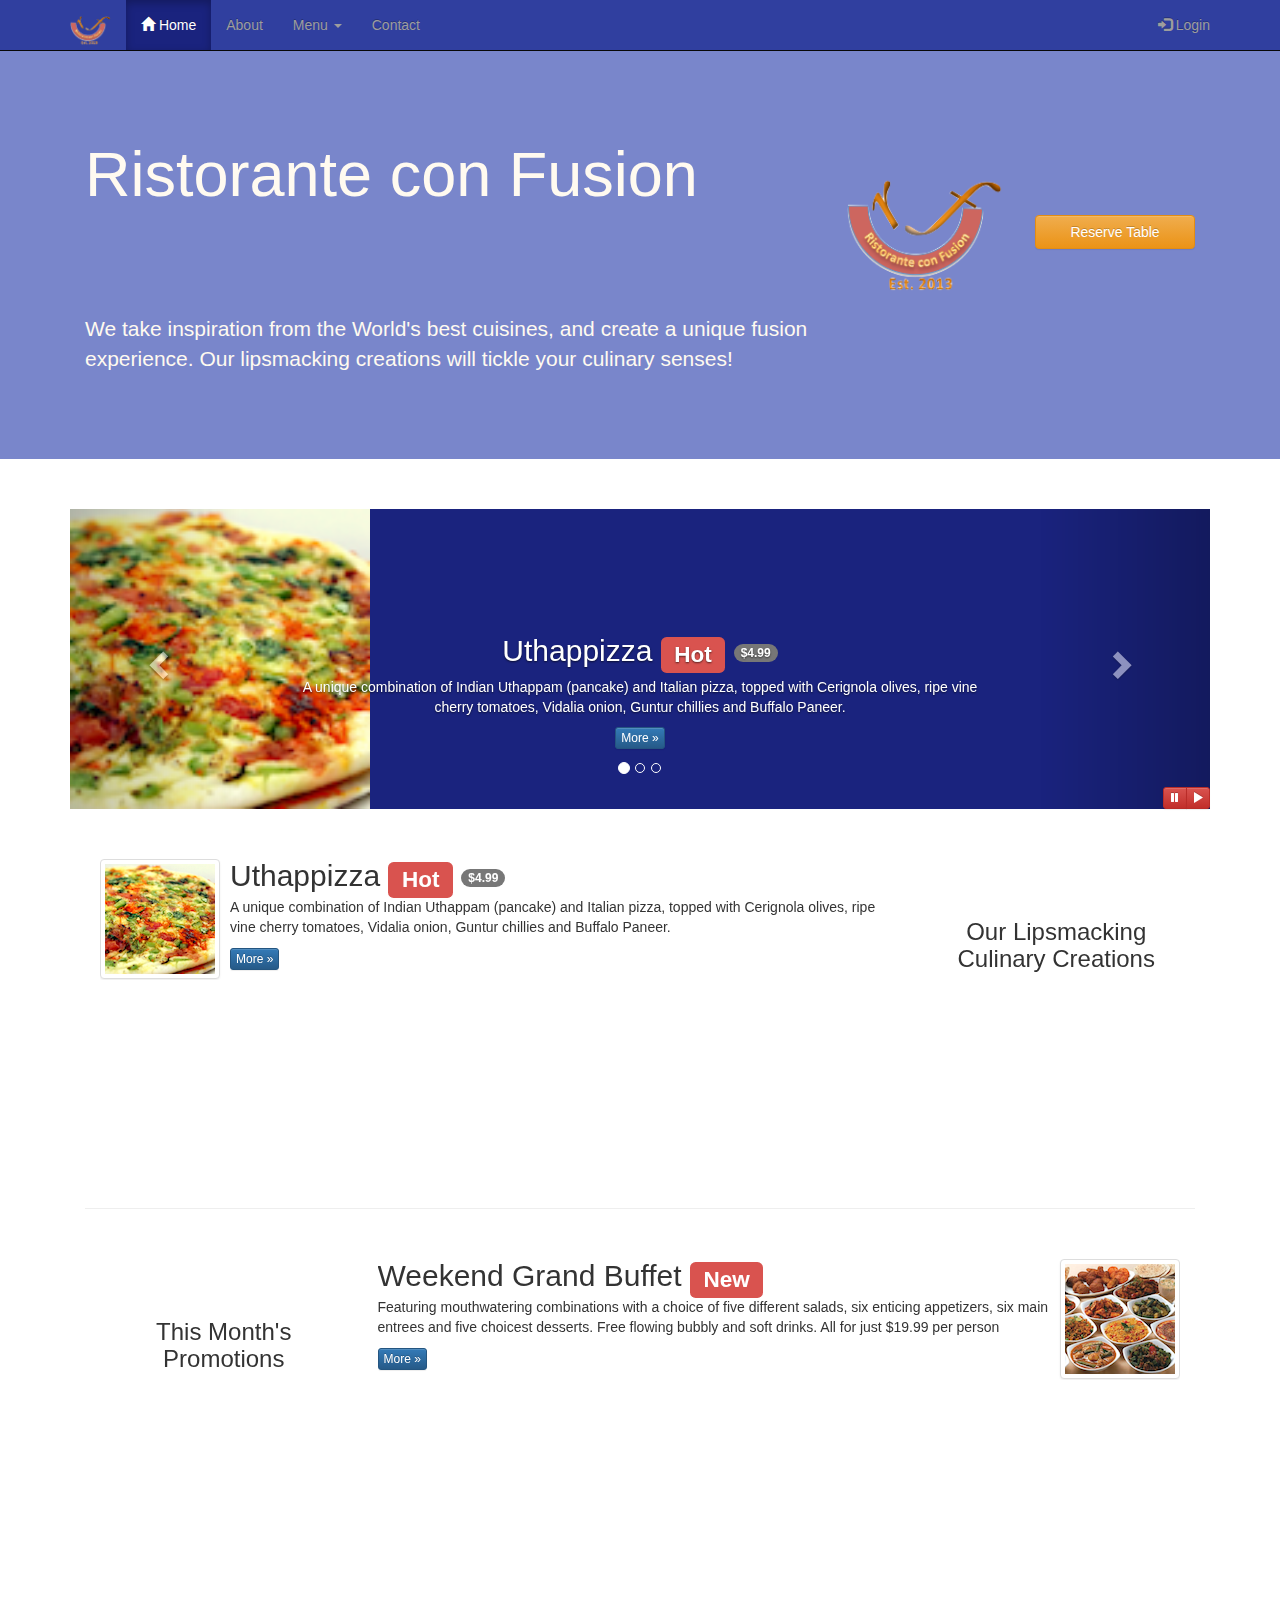
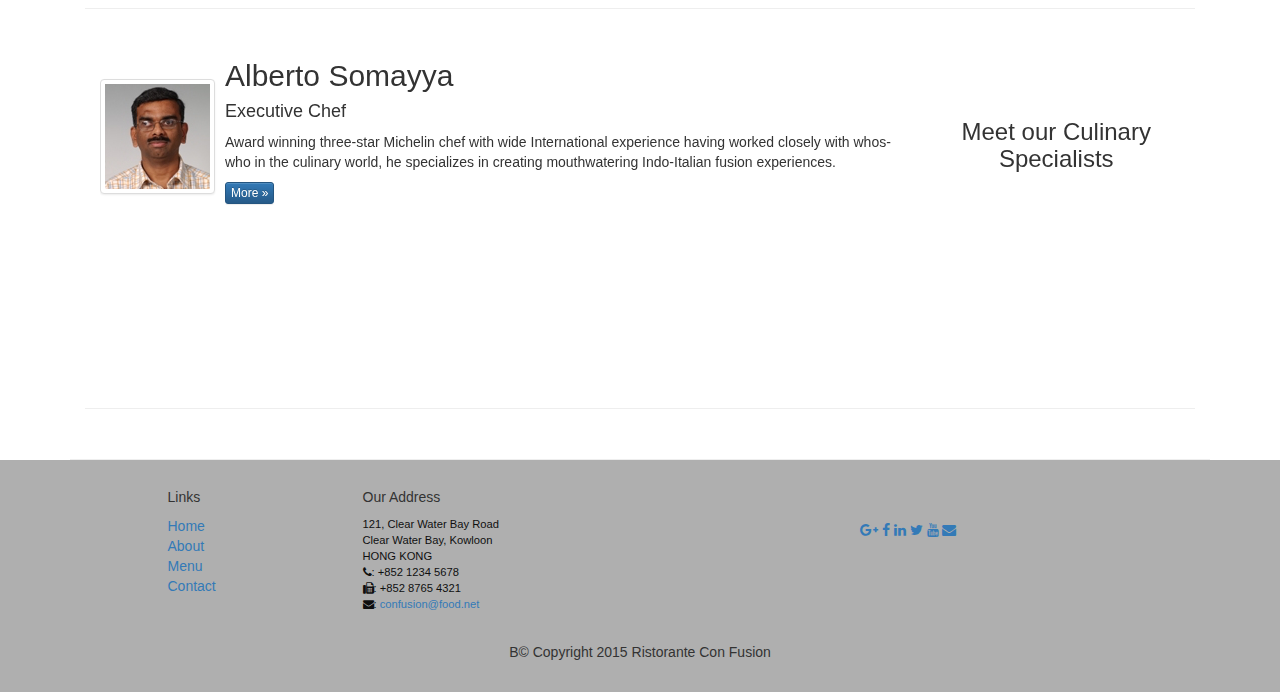
<file: conFusion/index.html>
<!DOCTYPE html>

<html lang="en"><head>
     <meta charset="utf-8">
    <meta http-equiv="X-UA-Compatible" content="IE=edge">
    <meta name="viewport" content="width=device-width, initial-scale=1">
    <meta http-equiv="Content-Type" content="text/html;">
    <title>Ristorante Con Fusion</title>
    
    <link href="bower_components/bootstrap/dist/css/bootstrap.min.css" rel="stylesheet">
    <link href="bower_components/bootstrap/dist/css/bootstrap-theme.min.css" rel="stylesheet">
    <link href="bower_components/font-awesome/css/font-awesome.min.css" rel="stylesheet">
    <link href="css/font-awesome.min.css" rel="stylesheet">
    <link href="css/bootstrap-social.css" rel="stylesheet">
    <link href="css/mystyles.css" rel="stylesheet">
    
    
    
</head>

<body>
    
    <nav class="navbar navbar-inverse navbar-fixed-top" role="navigation">
            <div class="container">
                <div class="navbar-header">
                <button type="button" class="navbar-toggle collapsed" data-toggle="collapse" data-target="#navbar" aria-expanded="false" aria-controls="navbar">
                    <span class="sr-only">Toggle navigation</span>
                    <span class="icon-bar"></span>
                    <span class="icon-bar"></span>
                    <span class="icon-bar"></span>
                </button>
                    <a class="navbar-brand" href="Index.html"><img src="img/logo.png" height=30 width=41></a>
                </div>
                <ul class="nav navbar-nav">
                    <li class="active"><a href="#"><span class="glyphicon glyphicon-home"
                         aria-hidden="true"></span> Home</a></li>
                    <li><a href="/conFussion/aboutus.html">About</a></li>
                    <li class="dropdown">
                        <a href="#" class="dropdown-toggle" data-toggle="dropdown"
                         role="button" aria-haspopup="true" aria-expanded="false">
                         Menu <span class="caret"></span></a>
                        <ul class="dropdown-menu">
                            <li><a href="#">Appetizers</a></li>
                            <li><a href="#">Main Courses</a></li>
                            <li><a href="#">Desserts</a></li>
                            <li><a href="#">Drinks</a></li>
                            <li role="separator" class="divider"></li>
                            <li class="dropdown-header">Specials</li>
                            <li><a href="#">Lunch Buffet</a></li>
                            <li><a href="#">Weekend Brunch</a></li>
                        </ul>
                     </li>

                    <li><a href="contactus.html">Contact</a></li>
                </ul>
                <ul class="nav navbar-nav navbar-right">
                    <li>
                        <a id="loginForm">
                            <span class="glyphicon glyphicon-log-in"></span> Login
                        </a>
                    </li>
                </ul>
            </div>
        </nav>
    <div id="loginModal" class="modal fade" role="dialog">
        <div class="modal-dialog">
        <!-- Modal content-->
        <div class="modal-content">
            <div class="modal-header">
                <button type="button" class="close" onclick="login_Close()">&times;</button>
                <h4 class="modal-title">Login </h4>
            </div>
            <div class="modal-body">
                <form class="form-inline">
                            <div class="form-group">
                                <label class="sr-only" for="email">Email Address</label>
                                <input type="email" class="form-control" id=email placeholder="Email">
                            </div>
                            <div class="form-group">
                                <label class="sr-only" for="password">Password</label>
                                <input type="password" class="form-control" id="password" placeholder="Password">
                            </div>
                            <div class="checkbox">
                                <label class="checkbox-inline"><input type="checkbox"><strong> Remember me</strong></label>
                            </div>
                                <button class="btn btn-info" type="submit" role="button">Sign In</button>
                    <button type="button" class="btn btn-default btn-sm"
                       data-dismiss="modal">Cancel</button>
                </form> 
            </div>
        </div>
        </div>
    </div>

    <header class="jumbotron">

        <!-- Main component for a primary marketing message or call to action -->

        <div class= "container">
            <div class="row row-header">
                <div class="col-xs-12 col-sm-8">
                    <h1>Ristorante con Fusion</h1>
                    <p style="padding:40px;"></p>
                    <p>We take inspiration from the World's best cuisines, and create a unique fusion experience. Our lipsmacking creations will tickle your culinary senses!</p>
                </div>
                <div class="col-xs-12 col-sm-2">
                    <p style="padding:20px;"></p>
                    <img src="img/logo.png" class="img-responsive">
                </div>
                <div class="col-xs-12 col-sm-2">
                    <p style="padding:40px;"></p>
                    <a id="reserveForm" class="btn btn-warning btn-block"> Reserve Table </a>
                </div>
            </div>
        </div>
    </header>
    
    <div id="reserveModal" class="modal fade" role="dialog">
                        <div class="modal-dialog">
                            <div class="modal-content">
                                <div class="modal-header">
                                    <button type="button" class="close" onclick="reserveClose()">&times;</button>
                                    <h4 class="modal-title">Reserve Table</h4>
                                </div>
                                <div class="modal-body">
                                    <form>
                                        <fieldset>
                                            <div class="row">
                                                <div class="col-xs-2 col-sm-2 col-md-3">
                                                     
                                                <h4 align="right">Number of Guests</h4>
                                                </div>
                                                <div class="col-xs-10 col-sm-10 col-md-9">
                                                    <div class="form-group">
                                                        <label class="radio-inline">
                                                            <input type="radio" name="number of guests" value="1"> 1
                                                        </label>
                                                        <label class="radio-inline">
                                                            <input type="radio" name="number of guests" value="2"> 2
                                                        </label>
                                                        <label class="radio-inline">
                                                            <input type="radio" name="number of guests" value="3"> 3
                                                        </label>
                                                        <label class="radio-inline">    
                                                            <input type="radio" name="number of guests" value="4"> 4
                                                        </label>
                                                        <label class="radio-inline">
                                                            <input type="radio" name="number of guests" value="5"> 5
                                                        </label>
                                                        <label class="radio-inline">    
                                                            <input type="radio" name="number of guests" value="6"> 6
                                                        </label>
                                                    </div>
                                                </div> 
                                            </div>
                                            <div class="row">
                                                <div class="col-xs-2 col-sm-2 col-md-3">
                                                    <h4 align="right">Section</h4>
                                                </div>
                                                <div class="col-xs-10 col-sm-10 col-md-9">
                                                    <div class="btn-group" data-toggle="buttons">
                                                        <label class="btn btn-success active">    
                                                            <input  type="radio" name="section" checked> Non-Smoking
                                                        </label>
                                                        
                                                        <label class="btn btn-danger">    
                                                            <input type="radio" name="section"> Smoking
                                                        </label>
                                                    </div>
                                                </div>
                                            </div>
                                            <br>
                                            <div class="row">
                                                <div class="col-xs-2 col-sm-2 col-md-3">
                                                    <h4 align="right">Date and<br> time</h4>
                                                </div>
                                                <div class="col-xs-5 col-sm-5 col-md-4">
                                                        <div class="form-group has-feedback">
                                                            <input type="text" class="form-control" placeholder="Date"><span class="glyphicon glyphicon-calendar form-control-feedback" aria-hidden="true"></span>
                                                        </div>
                                                </div>
                                                <div class="col-xs-5 col-sm-5 col-md-4">
                                                        <div class="form-group has-feedback">
                                                            <input type="text" class="form-control" placeholder="Time"><span class="glyphicon glyphicon-time form-control-feedback" aria-hidden="true"></span>
                                                        </div>
                                                </div>
                                            </div>
                                            <div class="row">
                                                <div class="col-xs-2 col-md-3"></div>
                                                <div class="col-xs-10 col-md-9">
                                                    <button type="submit" class="btn btn-primary btn-small" role="button">Reserve</button>
                                                    <button class="btn btn-default btn-small" data-dismiss="modal">Cancel</button>
                                                </div>
                                            </div>    
                                            
                                        </fieldset>
                
                                        <div class="alert alert-warning alert-dismissible" role="alert">
                                            <button type="button" class="close" data-dismiss="alert" aria-label="Close"><span aria-hidden="true">&times;</span></button>
                                            <strong>Warning:</strong> Please <strong><a style="color:black;" href="tel:+85212345678" >call</a></strong> us to reserve more than six guests.
                                        </div>
                                    </form> 
                                </div>
                            </div>
                        </div>
                    </div>

    <div class="container">
        <div class="row row-content">
            
            <div id="mycarousel" class="carousel slide" data-ride="carousel">
                 <!-- Indicators -->
                <ol class="carousel-indicators">
                    <li data-target="#mycarousel" data-slide-to="0" class="active"></li>
                    <li data-target="#mycarousel" data-slide-to="1"></li>
                    <li data-target="#mycarousel" data-slide-to="2"></li>
                </ol>
                 <!-- Wrapper for slides -->
                <div class="carousel-inner" role="listbox">
                    <div class="item active">
                        <img class="img-responsive"
                         src="img/uthappizza.png" alt="Uthappizza">
                        <div class="carousel-caption">
                        <h2>Uthappizza  <span class="label label-danger">Hot</span> <span class="badge">$4.99</span></h2>
                        <p>A unique combination of Indian Uthappam (pancake) and
                          Italian pizza, topped with Cerignola olives, ripe vine
                          cherry tomatoes, Vidalia onion, Guntur chillies and
                          Buffalo Paneer.</p>
                        <p><a class="btn btn-primary btn-xs" href="#">More &raquo;</a></p>
                        </div>
                    </div>
                    <div class="item">
                        <img class="img-responsive"
                         src="img/buffet.png" alt="buffet">
                        <div class="carousel-caption">
                        <h2>Weekend Grand Buffet <span class="label label-danger label-xs">New</span></h2>
                            <p>Featuring mouthwatering combinations with a choice of five different salads, six enticing appetizers, six main entrees and five choicest desserts. Free flowing bubbly and soft drinks. All for just $19.99 per person </p>
                            <p>
                            <a class="btn btn-primary btn-xs" href="#">More &raquo;</a></p>
                        </div>
                    </div>
                    <div class="item">
                        <img class="img-responsive"
                         src="img/alberto.png" alt="alberto">
                        <div class="carousel-caption">
                            <h4>Executive Chef</h4>
                                <p>Award winning three-star Michelin chef with wide
                                 International experience having worked closely with
                                 whos-who in the culinary world, he specializes in
                                  creating mouthwatering Indo-Italian fusion experiences.
                                </p>
                        <p><a class="btn btn-primary btn-xs" href="#">More &raquo;</a></p>
                        </div>
                    </div>
                </div>
                
                 <!-- Controls -->
                <a class="left carousel-control" href="#mycarousel" role="button" data-slide="prev">
                    <span class="glyphicon glyphicon-chevron-left" aria-hidden="true"></span>
                    <span class="sr-only">Previous</span>
                </a>
                <a class="right carousel-control" href="#mycarousel" role="button" data-slide="next">
                    <span class="glyphicon glyphicon-chevron-right" aria-hidden="true"></span>
                    <span class="sr-only">Next</span>
                </a>
                
                <div class="btn-group" id="carouselButtons">
                    <button class="btn btn-danger btn-xs" id="carousel-pause">
                        <span class="glyphicon glyphicon-pause" aria-hidden="true"></span>
                    </button>
                    <button class="btn btn-danger btn-xs" id="carousel-play">
                        <span class="glyphicon glyphicon-play" aria-hidden="true"></span>
                    </button>
                </div>
                
            </div>
           <div class="col-xs-12">
        <div class="row row-content">
            <div class="col-xs-12 col-sm-3 col-sm-push-9">
                <p style="padding:20px;"></p>
                <h3 align="center">Our Lipsmacking Culinary Creations</h3>
            </div>
            <div class="col-xs-12 col-sm-9 col-sm-pull-3">
                <div class="media">
                    <div class="media-left media-middle">
                        <a href="#">
                        <img class="media-object img-thumbnail"
                         src="img/uthappizza.png" alt="Uthappizza">
                        </a>
                    </div>
                    <div class="media-body">
                        <h2 class="media-heading">Uthappizza <span class="label label-danger">Hot</span> <span class="badge">$4.99</span></h2>
                        <p>A unique combination of Indian Uthappam (pancake) and
                          Italian pizza, topped with Cerignola olives, ripe vine
                          cherry tomatoes, Vidalia onion, Guntur chillies and
                          Buffalo Paneer.</p>
                        <p><a class="btn btn-primary btn-xs" href="#">More &raquo;</a></p>
                    </div>
                </div>
            </div>
        </div>


        <div class="row row-content">
            <div class="col-xs-12 col-sm-3">
                <p style="padding:20px;"></p>
                <h3 align="center">This Month's Promotions</h3>
            </div>
            <div class="col-xs-12 col-sm-9">
                <div class="media">
                    <div class="media-body">
                        <h2 class="media-heading">Weekend Grand Buffet <span class="label label-danger">New</span></h2>
                        <p>Featuring mouthwatering combinations with a choice of five different salads, six enticing appetizers, six main entrees and five choicest desserts. Free flowing bubbly and soft drinks. All for just $19.99 per person </p>
                        <p><a class="btn btn-primary btn-xs" href="#">More &raquo;</a></p>
                    </div>
                    <div class="media-right media-middle">
                        <a href="#">
                            <img class="media-object img-thumbnail" src="img/buffet.png" alt="Buffet">
                        </a>
                    </div>
                </div>
            
            </div>
        </div>

        <div class="row row-content">
            <div class="col-xs-12 col-sm-3 col-sm-push-9">
                <p style="padding:20px;"></p>
                <h3 align="center">Meet our Culinary Specialists</h3>
            </div>
            <div class="col-xs-12 col-sm-9 col-sm-pull-3">
                <div class="media">
                    <div class="media-left media-middle">
                        <a href="#">
                        <img class="media-object img-thumbnail"
                         src="img/alberto.png" alt="Alberto Somayya">
                        </a>
                    </div>
                    <div class="media-body">
                        <h2 class="media-heading">Alberto Somayya</h2>
                        <h4>Executive Chef</h4>
                        <p>Award winning three-star Michelin chef with wide
                         International experience having worked closely with
                         whos-who in the culinary world, he specializes in
                          creating mouthwatering Indo-Italian fusion experiences.
                         </p>
                        <p><a class="btn btn-primary btn-xs" href="#">More &raquo;</a></p>
                    </div>
                </div>
            </div>
        </div>
        
        </div>
       </div>
    </div>

    <footer class="row-footer">
        <div class="container">
            <div class="row">             
                <div class="col-xs-5 col-xs-offset-1 col-sm-2 col-sm-offset-1">
                    <h5>Links</h5>
                    <ul class="list-unstyled">
                        <li><a href="https://d396qusza40orc.cloudfront.net/phoenixassets/web-frameworks/index.html#">Home</a></li>
                        <li><a href="https://d396qusza40orc.cloudfront.net/phoenixassets/web-frameworks/index.html#">About</a></li>
                        <li><a href="https://d396qusza40orc.cloudfront.net/phoenixassets/web-frameworks/index.html#">Menu</a></li>
                        <li><a href="https://d396qusza40orc.cloudfront.net/phoenixassets/web-frameworks/index.html#">Contact</a></li>
                    </ul>
                </div>
                <div class="col-xs-6 col-sm-5">
                    <h5>Our Address</h5>
                    <address>
                      121, Clear Water Bay Road<br>
                      Clear Water Bay, Kowloon<br>
                      HONG KONG<br>
                      <i class="fa fa-phone"></i>: +852 1234 5678<br>
                      <i class="fa fa-fax"></i>: +852 8765 4321<br>
                      <i class="fa fa-envelope"></i>: 
                                 <a href="mailto:confusion@food.net">confusion@food.net</a>
                   </address>
                </div>
                <div class="col-xs-12 col-sm-4">
                    <div style="padding: 40px 10px;">
                        <a href="http://google.com/+"><i class="fa fa-google-plus"></i></a>
                        <a href="http://www.facebook.com/profile.php?id="><i class="fa fa-facebook"></i></a>
                        <a href="http://www.linkedin.com/in/"><i class="fa fa-linkedin"></i></a>
                        <a href="http://twitter.com/"><i class="fa fa-twitter"></i></a>
                        <a href="http://youtube.com/"><i class="fa fa-youtube"></i></a>
                        <a href="mailto:"><i class="fa fa-envelope"></i></a>
                    </div>
                </div>
                <div class="col-xs-12">
                     <p style="padding:10px;"></p>
                    <p align="center">Β© Copyright 2015 Ristorante Con Fusion</p>
                </div>
            </div>
        </div>
    </footer>

    <!-- jQuery (necessary for Bootstrap's JavaScript plugins) -->
    <script src="bower_components/jquery/dist/jquery.min.js"></script>
    <!-- Include all compiled plugins (below), or include individual files as needed -->
    <script src="bower_components/bootstrap/dist/js/bootstrap.min.js"></script>

    
    <script>
        $(document).ready(function()
        {
            $("#mycarousel").carousel( { interval: 2000 } );
            $("#carousel-pause").click(function()
            {
                $("#mycarousel").carousel('pause');
            });
            $("#carousel-play").click(function()
            {
                $("#mycarousel").carousel('cycle');
            });
        });
 
        $(document).ready(function()
        {
            $("#loginForm").click(function()
            {
                $("#loginModal").modal();
            });
        });
        $(document).ready(function()
        {
            $("#reserveForm").click(function()
            {
                $("#reserveModal").modal();
            });
        });
        function reserveClose()
        {
            $('#reserveModal').modal('hide');
        }
        function login_Close()
        {
            $('#loginModal').modal('hide');
        }
    </script>

</body>
</html>
</file>
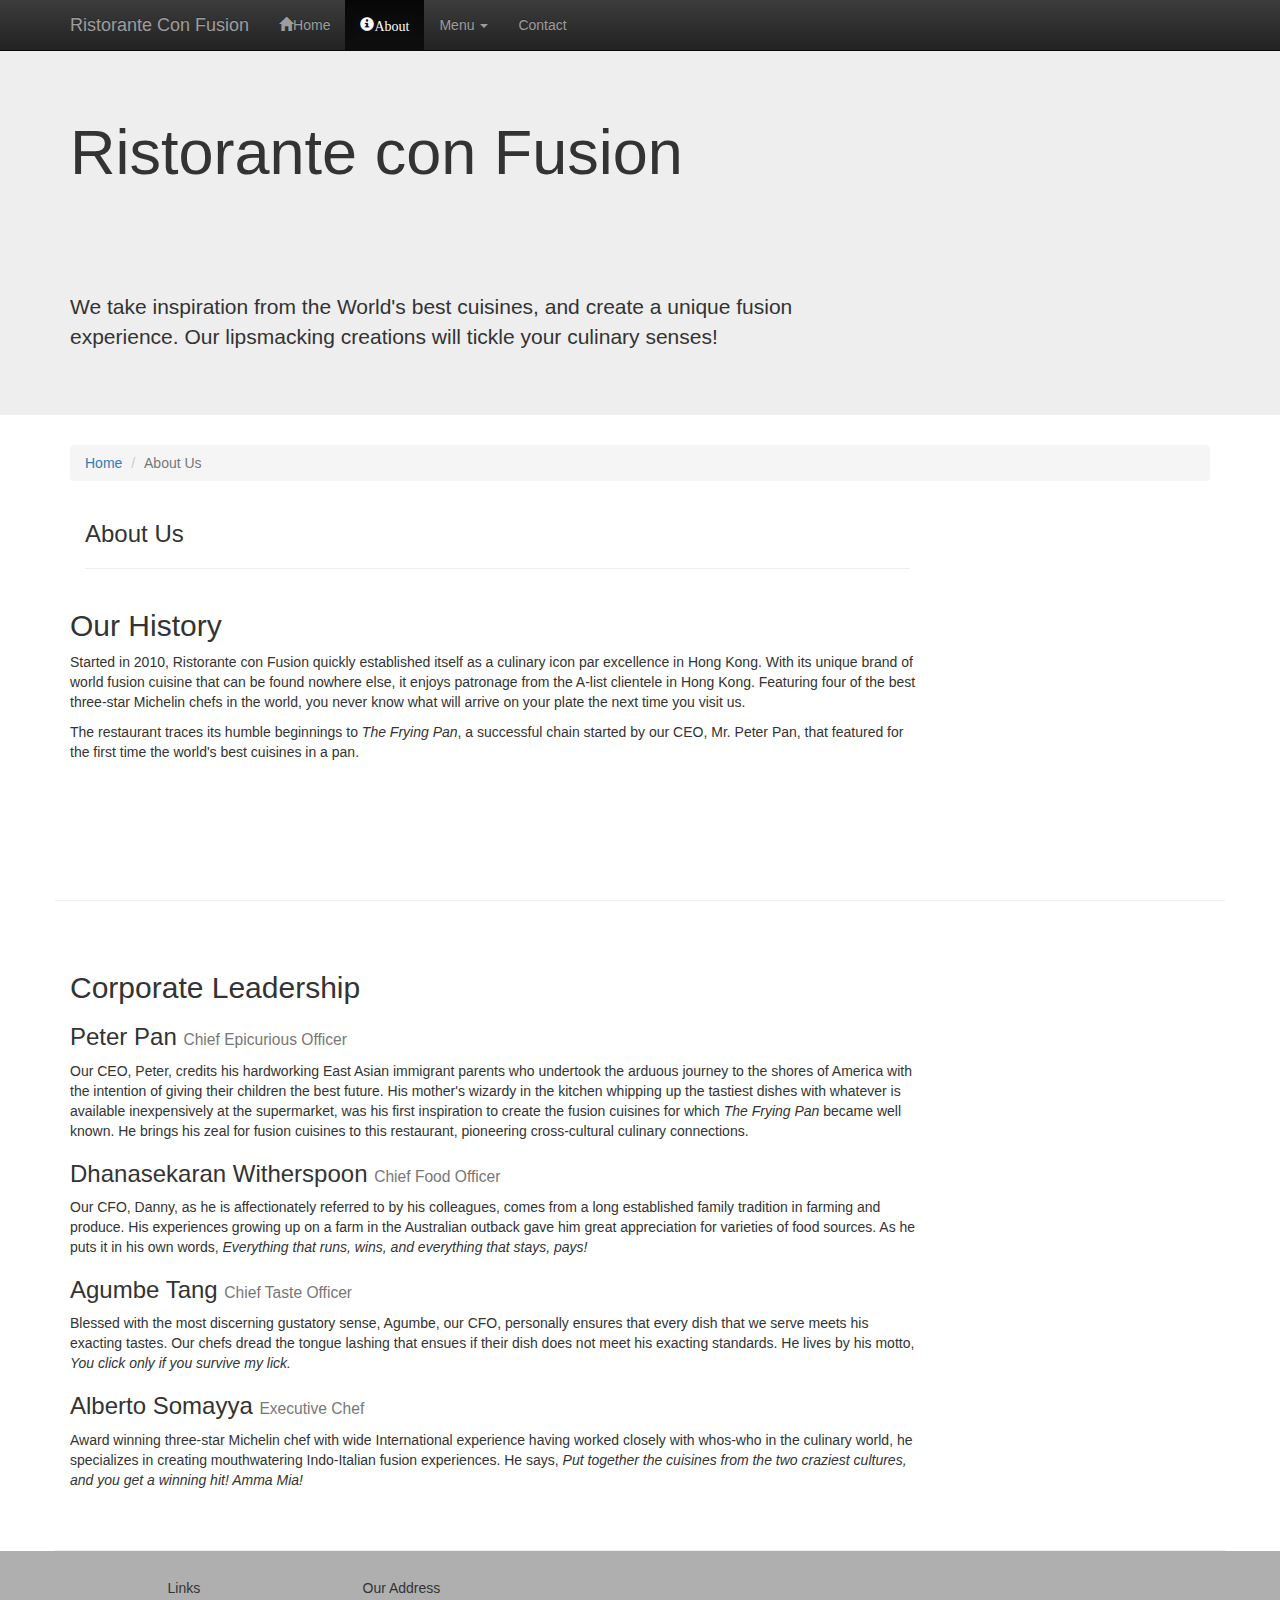
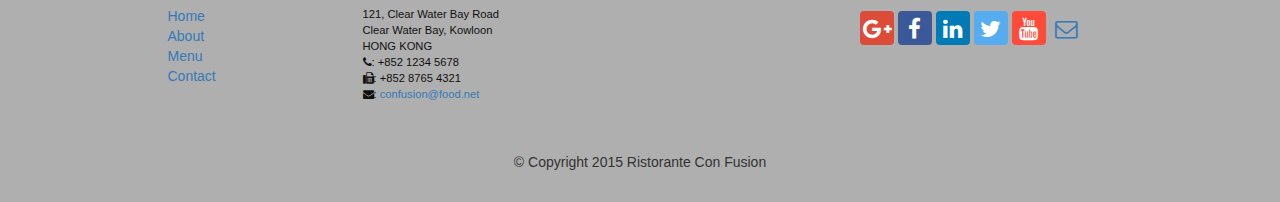
<file: conFusion/aboutus.html>
<!DOCTYPE html>
<html lang="en">

<head>
     <meta charset="utf-8">
    <meta http-equiv="X-UA-Compatible" content="IE=edge">
    <meta name="viewport" content="width=device-width, initial-scale=1">
    <!-- The above 3 meta tags *must* come first in the head; any other head 
         content must come *after* these tags -->
    <title>Ristorante Con Fusion: About Us</title>
        <!-- Bootstrap -->
    <!-- <link href="css/bootstrap.min.css" rel="stylesheet"> -->
   <!--  <link href="css/bootstrap-theme.min.css" rel="stylesheet"> -->
    <!-- <link href="css/font-awesome.min.css" rel="stylesheet"> -->
    <link href="css/bootstrap-social.css" rel="stylesheet">
    <link href="css/mystyles.css" rel="stylesheet">
    <link href="bower_components/bootstrap/dist/css/bootstrap.min.css" rel="stylesheet">
    <link href="bower_components/bootstrap/dist/css/bootstrap-theme.min.css" rel="stylesheet">
    <link href="bower_components/font-awesome/css/font-awesome.min.css" rel="stylesheet">

    <!-- HTML5 shim and Respond.js for IE8 support of HTML5 elements and media queries -->
    <!-- WARNING: Respond.js doesn't work if you view the page via file:// -->
    <!--[if lt IE 9]>
      <script src="https://oss.maxcdn.com/html5shiv/3.7.2/html5shiv.min.js"></script>
      <script src="https://oss.maxcdn.com/respond/1.4.2/respond.min.js"></script>
    <![endif]-->
</head>

<body>
    <nav class="navbar navbar-inverse navbar-fixed-top" role="navigation">
        <div class="container">
            <div class="navbar-header">
                <button type="button" class="navbar-toggle collapsed" data-toggle="collapse" data-target="#navbar" aria-expanded="false" aria-controls="navbar">
                    <span class="sr-only">Toggle navigation</span>
                    <span class="icon-bar"></span>
                    <span class="icon-bar"></span>
                    <span class="icon-bar"></span>
                </button>
                <a class="navbar-brand" href="index.html">Ristorante Con Fusion</a>
            </div>
            <div id="navbar" class="navbar-collapse collapse">
                <ul class="nav navbar-nav">
                    <li><a href="index.html"><span class="glyphicon glyphicon-home"
                         aria-hidden="true"></span>Home</a></li>
                    <li class="active"><a href="aboutus.html"><span class="glyphicon glyphicon-info-sign" aria-hidden="true">About</a></li>
                    <li class="dropdown">
                        <a href="#" class="dropdown-toggle" data-toggle="dropdown"
                         role="button" aria-haspopup="true" aria-expanded="false">
                         Menu <span class="caret"></span></a>
                        <ul class="dropdown-menu">
                            <li><a href="#">Appetizers</a></li>
                            <li><a href="#">Main Courses</a></li>
                            <li><a href="#">Desserts</a></li>
                            <li><a href="#">Drinks</a></li>
                            <li role="separator" class="divider"></li>
                            <li class="dropdown-header">Specials</li>
                            <li><a href="#">Lunch Buffet</a></li>
                            <li><a href="#">Weekend Brunch</a></li>
                        </ul>
                    </li>
                    <li><a href="#">Contact</a></li>
                </ul>
            </div>
        </div>
    </nav>  
    <header class="jumbotron">

        <!-- Main component for a primary marketing message or call to action -->

        <div class="container">
            <div class="row row-header">
                <div class="col-xs-12 col-sm-8">
                    <h1>Ristorante con Fusion</h1>
                    <p style="padding:40px;"></p>
                    <p>We take inspiration from the World's best cuisines, and create a unique fusion experience. Our lipsmacking creations will tickle your culinary senses!</p>
                </div>
                <div class="col-xs-12 col-sm-4">
                </div>
            </div>
        </div>
    </header>

    <div class="container">
        <div>
            <div>
                <ol class="breadcrumb">
                  <li><a href="index.html">Home</a></li>
                  <li class="active">About Us</li>
                </ol>
            </div>
            <div class="col-xs-12 col-sm-9">
               <h3>About Us</h3>
               <hr>
            </div>
            <div class="col-xs-12 col-sm-3">
                
            </div>
        </div>
        
        <div class="row row-content">
            <div class="col-xs-12 col-sm-9">
                <h2>Our History</h2>
                <p>Started in 2010, Ristorante con Fusion quickly established itself as a culinary icon par excellence in Hong Kong. With its unique brand of world fusion cuisine that can be found nowhere else, it enjoys patronage from the A-list clientele in Hong Kong.  Featuring four of the best three-star Michelin chefs in the world, you never know what will arrive on your plate the next time you visit us.</p>
                <p>The restaurant traces its humble beginnings to <em>The Frying Pan</em>, a successful chain started by our CEO, Mr. Peter Pan, that featured for the first time the world's best cuisines in a pan.</p>
            </div>
            <div class="col-xs-12 col-sm-3">
                <p style="padding:20px;"></p>
            </div>
        </div>


        <div class="row row-content">
            <div class="col-xs-12 col-sm-9">
                <h2>Corporate Leadership</h2>
                <h3>Peter Pan <small>Chief Epicurious Officer</small></h3>
                <p>Our CEO, Peter, credits his hardworking East Asian immigrant parents who undertook the arduous journey to the shores of America with the intention of giving their children the best future. His mother's wizardy in the kitchen whipping up the tastiest dishes with whatever is available inexpensively at the supermarket, was his first inspiration to create the fusion cuisines for which <em>The Frying Pan</em> became well known. He brings his zeal for fusion cuisines to this restaurant, pioneering cross-cultural culinary connections.</p>
                <h3>Dhanasekaran Witherspoon <small>Chief Food Officer</small></h3>
                <p>Our CFO, Danny, as he is affectionately referred to by his colleagues, comes from a long established family tradition in farming and produce. His experiences growing up on a farm in the Australian outback gave him great appreciation for varieties of food sources. As he puts it in his own words, <em>Everything that runs, wins, and everything that stays, pays!</em></p>
                <h3>Agumbe Tang <small>Chief Taste Officer</small></h3>
                <p>Blessed with the most discerning gustatory sense, Agumbe, our CFO, personally ensures that every dish that we serve meets his exacting tastes. Our chefs dread the tongue lashing that ensues if their dish does not meet his exacting standards. He lives by his motto, <em>You click only if you survive my lick.</em></p>
                <h3>Alberto Somayya <small>Executive Chef</small></h3>
                <p>Award winning three-star Michelin chef with wide International experience having worked closely with whos-who in the culinary world, he specializes in creating mouthwatering Indo-Italian fusion experiences. He says, <em>Put together the cuisines from the two craziest cultures, and you get a winning hit! Amma Mia!</em></p>
            </div>
             <div class="col-xs-12 col-sm-3">
                <p style="padding:20px;"></p>
            </div>
       </div>

    </div>

    <footer class="row-footer">
        <div class="container">
            <div class="row">             
                <div class="col-xs-5 col-xs-offset-1 col-sm-2 col-sm-offset-1">
                    <h5>Links</h5>
                    <ul class="list-unstyled">
                        <li><a href="#">Home</a></li>
                        <li><a href="#">About</a></li>
                        <li><a href="#">Menu</a></li>
                        <li><a href="#">Contact</a></li>
                    </ul>
                </div>
                <div class="col-xs-6 col-sm-5">
                    <h5>Our Address</h5>
                    <address>
		              121, Clear Water Bay Road<br>
		              Clear Water Bay, Kowloon<br>
		              HONG KONG<br>
		              <i class="fa fa-phone"></i>: +852 1234 5678<br>
		              <i class="fa fa-fax"></i>: +852 8765 4321<br>
		              <i class="fa fa-envelope"></i>: 
                        <a href="mailto:confusion@food.net">confusion@food.net</a>
		           </address>
                </div>
                <div class="col-xs-12 col-sm-4">
                    <div class="nav navbar-nav" style="padding: 40px 10px;">
                        <a class="btn btn-social-icon btn-google-plus" href="http://google.com/+"><i class="fa fa-google-plus"></i></a>
                        <a class="btn btn-social-icon btn-facebook" href="http://www.facebook.com/profile.php?id="><i class="fa fa-facebook"></i></a>
                        <a class="btn btn-social-icon btn-linkedin" href="http://www.linkedin.com/in/"><i class="fa fa-linkedin"></i></a>
                        <a class="btn btn-social-icon btn-twitter" href="http://twitter.com/"><i class="fa fa-twitter"></i></a>
                        <a class="btn btn-social-icon btn-youtube" href="http://youtube.com/"><i class="fa fa-youtube"></i></a>
                        <a class="btn btn-social-icon" href="mailto:"><i class="fa fa-envelope-o"></i></a>
                    </div>
                </div>
                <div class="col-xs-12">
                    <p style="padding:10px;"></p>
                    <p align=center>© Copyright 2015 Ristorante Con Fusion</p>
                </div>
            </div>
        </div>
    </footer>
    <!-- jQuery (necessary for Bootstrap's JavaScript plugins) -->
    <script src="https://ajax.googleapis.com/ajax/libs/jquery/1.11.3/jquery.min.js"></script>
    <!-- Include all compiled plugins (below), or include individual files as needed -->
    <script src="js/bootstrap.min.js"></script>
</body>

</html>
</file>
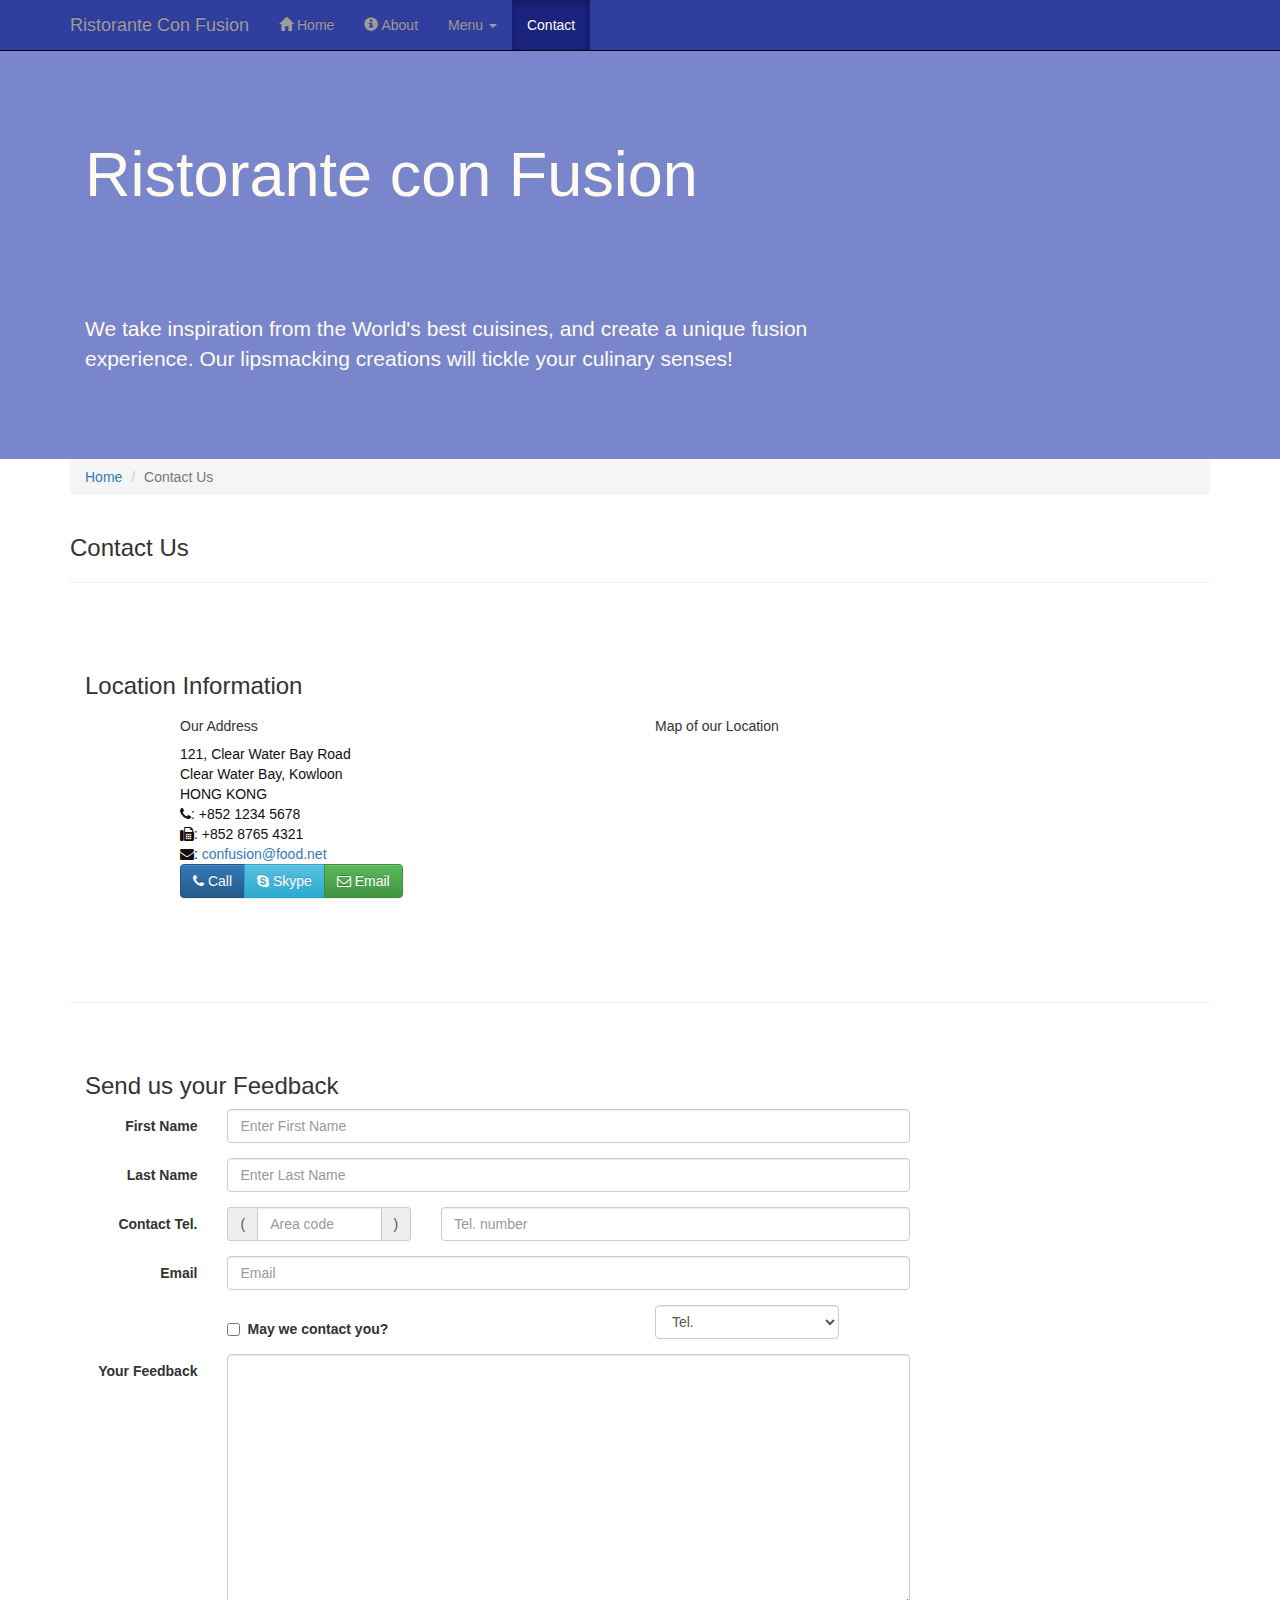
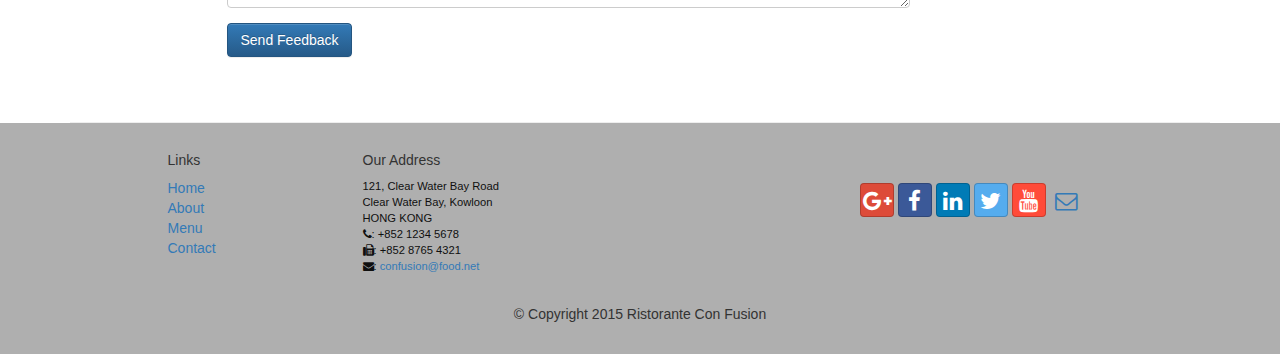
<file: conFusion/contactus.html>
<!DOCTYPE html>
<html lang="en">

<head>
     <meta charset="utf-8">
    <meta http-equiv="X-UA-Compatible" content="IE=edge">
    <meta name="viewport" content="width=device-width, initial-scale=1">
    <!-- The above 3 meta tags *must* come first in the head; any other head 
         content must come *after* these tags -->
    <title>Ristorante Con Fusion: About Us</title>
        <!-- Bootstrap -->
     <link href="bower_components/bootstrap/dist/css/bootstrap.min.css" rel="stylesheet">
    <link href="bower_components/bootstrap/dist/css/bootstrap-theme.min.css" rel="stylesheet">
    <link href="bower_components/font-awesome/css/font-awesome.min.css" rel="stylesheet">
    <link href="css/bootstrap-social.css" rel="stylesheet">
    <link href="css/mystyles.css" rel="stylesheet">

    <!-- HTML5 shim and Respond.js for IE8 support of HTML5 elements and media queries -->
    <!-- WARNING: Respond.js doesn't work if you view the page via file:// -->
    <!--[if lt IE 9]>
      <script src="https://oss.maxcdn.com/html5shiv/3.7.2/html5shiv.min.js"></script>
      <script src="https://oss.maxcdn.com/respond/1.4.2/respond.min.js"></script>
    <![endif]-->
</head>

<body>
    <nav class="navbar navbar-inverse navbar-fixed-top" role="navigation">
        <div class="container">
            <div class="navbar-header">
                <button type="button" class="navbar-toggle collapsed" data-toggle="collapse" data-target="#navbar" aria-expanded="false" aria-controls="navbar">
                    <span class="sr-only">Toggle navigation</span>
                    <span class="icon-bar"></span>
                    <span class="icon-bar"></span>
                    <span class="icon-bar"></span>
                </button>
                <a class="navbar-brand" href="index.html">Ristorante Con Fusion</a>
            </div>
            <div id="navbar" class="navbar-collapse collapse">
                <ul class="nav navbar-nav">
                    <li><a href="index.html"><span class="glyphicon glyphicon-home"
                         aria-hidden="true"></span> Home</a></li>
                    <li><a href="aboutus.html">
                        <span class="glyphicon glyphicon-info-sign"
                         aria-hidden="true"></span> About</a></li>
                    <li class="dropdown">
                        <a href="#" class="dropdown-toggle" data-toggle="dropdown"
                         role="button" aria-haspopup="true" aria-expanded="false"> 
                         Menu <span class="caret"></span></a>
                        <ul class="dropdown-menu">
                            <li><a href="#">Appetizers</a></li>
                            <li><a href="#">Main Courses</a></li>
                            <li><a href="#">Desserts</a></li>
                            <li><a href="#">Drinks</a></li>
                            <li role="separator" class="divider"></li>
                            <li class="dropdown-header">Specials</li>
                            <li><a href="#">Lunch Buffet</a></li>
                            <li><a href="#">Weekend Brunch</a></li>
                        </ul>
                    </li>
                    <li class="active"><a href="#">Contact</a></li>
                </ul>
            </div>
        </div>
    </nav>  
    <header class="jumbotron">

        <!-- Main component for a primary marketing message or call to action -->

        <div class="container">
            <div class="row row-header">
                <div class="col-xs-12 col-sm-8">
                    <h1>Ristorante con Fusion</h1>
                    <p style="padding:40px;"></p>
                    <p>We take inspiration from the World's best cuisines, and create a unique fusion experience. Our lipsmacking creations will tickle your culinary senses!</p>
                </div>
                <div class="col-xs-12 col-sm-4">
                </div>
            </div>
        </div>
    </header>

    <div class="container">
        <div class="row">
            <div class="col-xs-12">
               <ul class="breadcrumb">
                   <li><a href="index.html">Home</a></li>
                   <li class="active">Contact Us</li>
               </ul>
            </div>
            <div class="col-xs-12">
               <h3>Contact Us</h3>
               <hr>
            </div>
        </div>
        
        <div class="row row-content">
           <div class="col-xs-12">
              <h3>Location Information</h3> 
           </div>
            <div class="col-xs-12 col-sm-4 col-sm-offset-1">
                   <h5>Our Address</h5>
                    <address style="font-size: 100%">
		              121, Clear Water Bay Road<br>
		              Clear Water Bay, Kowloon<br>
		              HONG KONG<br>
		              <i class="fa fa-phone"></i>: +852 1234 5678<br>
		              <i class="fa fa-fax"></i>: +852 8765 4321<br>
		              <i class="fa fa-envelope"></i>: 
                        <a href="mailto:confusion@food.net">confusion@food.net</a>
		           </address>
            </div>
            <div class="col-xs-12 col-sm-6 col-sm-offset-1">
                <h5>Map of our Location</h5>
            </div>
            <div class="col-xs-12 col-sm-11 col-sm-offset-1">
                <div class="btn-group" role="group" aria-label="...">
                    <a type="button" class="btn btn-primary" href="tel:+85212345678"><i class="fa fa-phone"></i> Call</a>
                    <a type="button" class="btn btn-info"><i class="fa fa-skype"></i> Skype</a>
                    <a type="button" class="btn btn-success" href="mailto:confusion@food.net"><i class="fa fa-envelope-o"></i> Email</a>
                </div>
            </div>
        </div>

        <div class="row row-content">
           <div class="col-xs-12">
              <h3>Send us your Feedback</h3> 
           </div>
            <div class="col-xs-12 col-sm-9">
               <form class="form-horizontal" role="form">
                   <div class="form-group">
                       <label for="firstname" class="col-sm-2 control-label">First Name</label>
                       <div class="col-sm-10">
                           <input type="text" name="firstname" class="form-control" id="firstname" placeholder="Enter First Name">
                       </div>
                   </div>
                   <div class="form-group">
                        <label for="lastname" class="col-sm-2 control-label">Last Name</label>
                        <div class="col-sm-10">
                            <input type="text" class="form-control" id="lastname" name="lastname" placeholder="Enter Last Name">
                        </div>
                    </div>
                    <div class="form-group">
                        <label for="telnum" class="col-xs-12 col-sm-2 control-label">Contact Tel.</label>
                        <div class="col-xs-5 col-sm-4 col-md-3">
                            <div class="input-group">
                                <div class="input-group-addon">(</div>
                                    <input type="tel" class="form-control" id="areacode" name="areacode" placeholder="Area code">
                                <div class="input-group-addon">)</div>
                            </div>
                        </div>
                        <div class="col-xs-7 col-sm-6 col-md-7">
                                    <input type="tel" class="form-control" id="telnum" name="telnum" placeholder="Tel. number">
                        </div>
                    </div>
                    <div class="form-group">
                        <label for="emailid" class="col-sm-2 control-label">Email</label>
                        <div class="col-sm-10">
                            <input type="email" class="form-control" id="emailid" name="emailid" placeholder="Email">
                        </div>
                    </div>
                    <div class="form-group">
                       <div class="checkbox col-sm-5 col-sm-offset-2">
                            <label class="checkbox-inline">
                                <input type="checkbox" name="approve" value="">
                                <strong>May we contact you?</strong>
                            </label>
                        </div>
                        <div class="col-sm-3 col-sm-offset-1">
                            <select class="form-control">
                                <option>Tel.</option>
                                <option>Email</option>
                            </select>
                        </div>
                    </div>
                     <div class="form-group">
                        <label for="feedback" class="col-sm-2 control-label">Your Feedback</label>
                        <div class="col-sm-10">
                            <textarea class="form-control" id="feedback" name="feedback" rows="12"></textarea>
                        </div>
                    </div>
                    <div class="form-group">
                        <div class="col-sm-offset-2 col-sm-10">
                            <button type="submit" class="btn btn-primary">Send Feedback</button>
                        </div>
                    </div>
               </form>
            </div>
             <div class="col-xs-12 col-sm-3">
                <p style="padding:20px;"></p>
            </div>
       </div>

    </div>

    <footer class="row-footer">
        <div class="container">
            <div class="row">             
                <div class="col-xs-5 col-xs-offset-1 col-sm-2 col-sm-offset-1">
                    <h5>Links</h5>
                    <ul class="list-unstyled">
                        <li><a href="#">Home</a></li>
                        <li><a href="#">About</a></li>
                        <li><a href="#">Menu</a></li>
                        <li><a href="#">Contact</a></li>
                    </ul>
                </div>
                <div class="col-xs-6 col-sm-5">
                    <h5>Our Address</h5>
                    <address>
		              121, Clear Water Bay Road<br>
		              Clear Water Bay, Kowloon<br>
		              HONG KONG<br>
		              <i class="fa fa-phone"></i>: +852 1234 5678<br>
		              <i class="fa fa-fax"></i>: +852 8765 4321<br>
		              <i class="fa fa-envelope"></i>: 
                        <a href="mailto:confusion@food.net">confusion@food.net</a>
		           </address>
                </div>
                <div class="col-xs-12 col-sm-4">
                    <div class="nav navbar-nav" style="padding: 40px 10px;">
                        <a class="btn btn-social-icon btn-google-plus" href="http://google.com/+"><i class="fa fa-google-plus"></i></a>
                        <a class="btn btn-social-icon btn-facebook" href="http://www.facebook.com/profile.php?id="><i class="fa fa-facebook"></i></a>
                        <a class="btn btn-social-icon btn-linkedin" href="http://www.linkedin.com/in/"><i class="fa fa-linkedin"></i></a>
                        <a class="btn btn-social-icon btn-twitter" href="http://twitter.com/"><i class="fa fa-twitter"></i></a>
                        <a class="btn btn-social-icon btn-youtube" href="http://youtube.com/"><i class="fa fa-youtube"></i></a>
                        <a class="btn btn-social-icon" href="mailto:"><i class="fa fa-envelope-o"></i></a>
                    </div>
                </div>
                <div class="col-xs-12">
                    <p style="padding:10px;"></p>
                    <p align=center>© Copyright 2015 Ristorante Con Fusion</p>
                </div>
            </div>
        </div>
    </footer>
    <!-- jQuery (necessary for Bootstrap's JavaScript plugins) -->
    <script src="bower_components/jquery/dist/jquery.min.js"></script>
    <!-- Include all compiled plugins (below), or include individual files as needed -->
    <script src="bower_components/bootstrap/dist/js/bootstrap.min.js"></script>
</body>

</html>
</file>
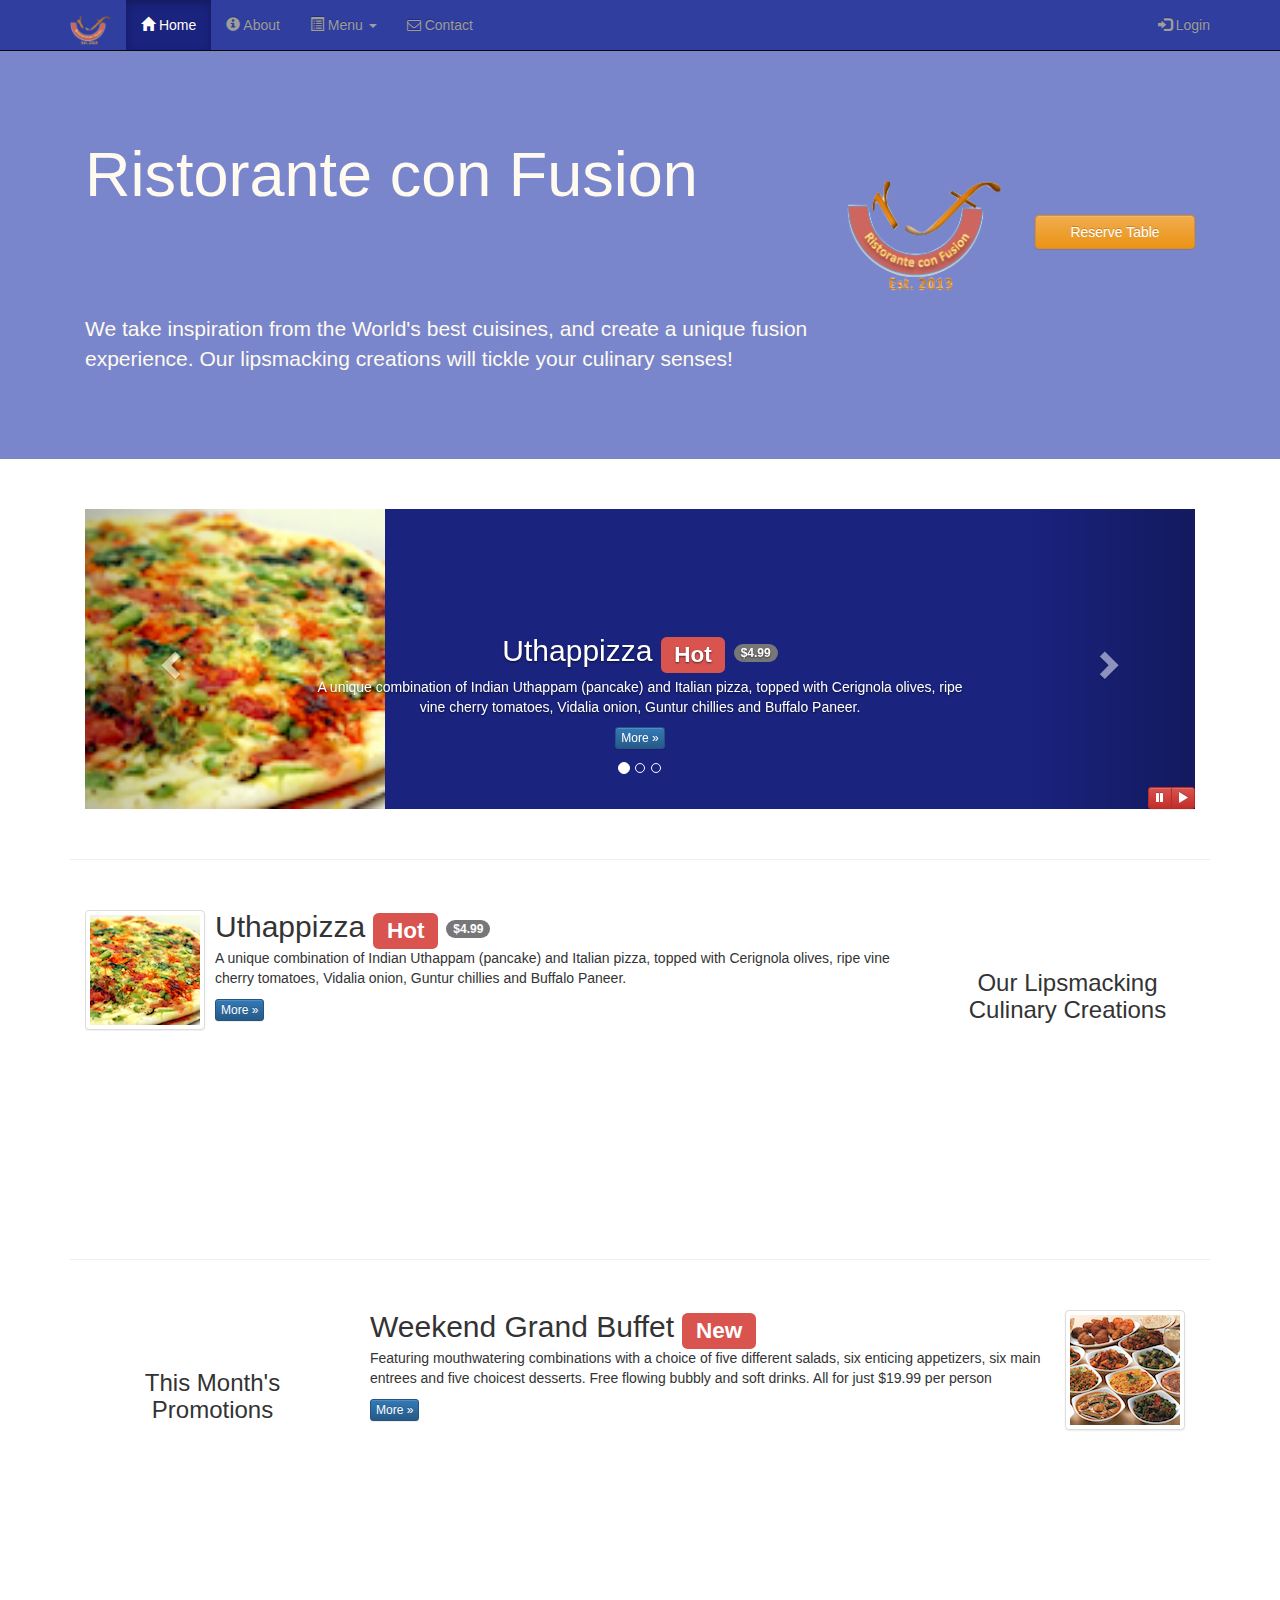
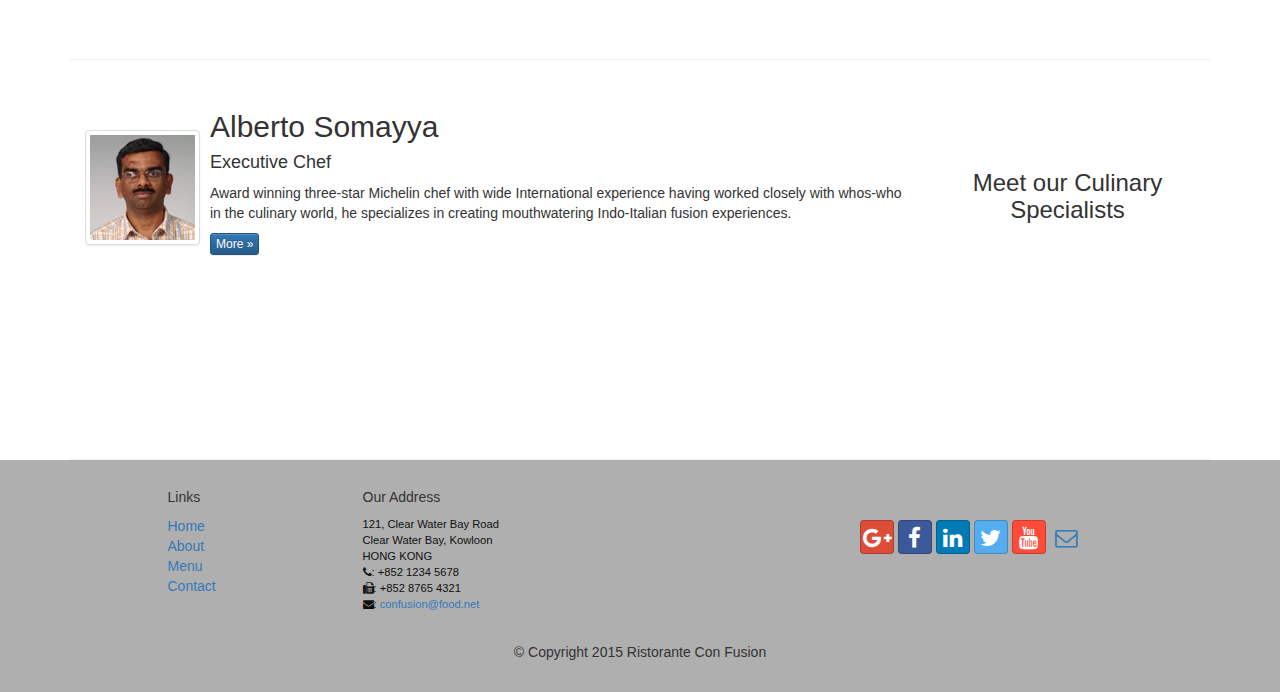
<file: conFusion/peer-index.html>
<!DOCTYPE html>
<html lang="en">

<head>
    <meta charset="utf-8">
    <meta http-equiv="X-UA-Compatible" content="IE=edge">
    <meta name="viewport" content="width=device-width, initial-scale=1">
    
    <title>Ristorante Con Fusion</title>

    <link href="bower_components/bootstrap/dist/css/bootstrap.min.css" rel="stylesheet">
    <link href="bower_components/bootstrap/dist/css/bootstrap-theme.min.css" rel="stylesheet">
    <link href="bower_components/font-awesome/css/font-awesome.min.css" rel="stylesheet">    
    <link href="css/bootstrap-social.css" rel="stylesheet">
    <link href="css/mystyles.css" rel="stylesheet">

</head>

<body>

    <nav class="navbar navbar-inverse navbar-fixed-top" role="navigation">
        <div class="container">
            <div class="navbar-header">
                <button type="button" class="navbar-toggle collapsed" data-toggle="collapse" data-target="#navbar" aria-expanded="false" aria-controls="navbar">
                    <span class="sr-only">Toggle navigation</span>
                    <span class="icon-bar"></span>
                    <span class="icon-bar"></span>
                    <span class="icon-bar"></span>
                </button>
                    <a class="navbar-brand" href="index.html"><img src="img/logo.png" height=30 width=41></a>
            </div>
          <div id="navbar" class="navbar-collapse collapse">
            <ul class="nav navbar-nav">
                <li class="active"><a href="#"><span class="glyphicon glyphicon-home" aria-hidden="true"></span> Home</a></li>
                <li><a href="aboutus.html#"><span class="glyphicon glyphicon-info-sign" aria-hidden="true"></span> About</a></li>
                <li class="dropdown">
                        <a href="#" class="dropdown-toggle" data-toggle="dropdown"
                         role="button" aria-haspopup="true" aria-expanded="false"><span class="glyphicon glyphicon-list-alt" aria-hidden="true"></span> Menu <span class="caret"></span></a>
                        <ul class="dropdown-menu">
                            <li><a href="#">Appetizers</a></li>
                            <li><a href="#">Main Courses</a></li>
                            <li><a href="#">Desserts</a></li>
                            <li><a href="#">Drinks</a></li>
                            <li role="separator" class="divider"></li>
                            <li class="dropdown-header">Specials</li>
                            <li><a href="#">Lunch Buffet</a></li>
                            <li><a href="#">Weekend Brunch</a></li>
                        </ul>
                 </li>
                <li><a href="contactus.html"><i class="fa fa-envelope-o"></i> Contact</a></li>
            </ul>

            <ul class="nav navbar-nav navbar-right">
              <li><a data-toggle="modal" data-target="#loginModal">
                <span class="glyphicon glyphicon-log-in"></span> Login</a>
              </li>
            </ul>            
          </div>       
       </div> 

    </nav>

    <div id="loginModal" class="modal fade" role="dialog">
        <div class="modal-dialog">
        <!-- Modal content-->
          <div class="modal-content">
            <div class="modal-header">
              <button type="button" class="close" onclick="login_Close()">&times;</button>
                <h4 class="modal-title">Login </h4>
            </div>            
            <div class="modal-body">
             <form class="form-inline">                
                <div class="form-group"> 
                    <label class="sr-only" for=”email">Email address </label>
                    <input type="email" class="form-control input-sm" id=”email" placeholder="Email">    
                </div>  
                <div class="form-group"> 
                    <label class="sr-only" for=”password">Password</label> 
                    <input type="password" class="form-control input-sm" id=”password" placeholder="Password"> 
                </div>  
                <div class="checkbox">   
                    <label><input type="checkbox">Remember me</label>  
                </div>  
                <button type="submit" class="btn btn-info btm-sm">Sign in</button> <button type="button" class="btn btn-default btn-sm" data-dismiss="modal">Cancel</button>
            </form>
          </div>
        </div>
      </div>
    </div>

    <div id="reserveform" class="modal fade" role="dialog">
      <div class="modal-dialog">                
        <div class="modal-content">
          <div class="modal-header">
             <button type="button" class="close" onclick="reserveClose()">&times;</button>
                <h4 class="modal-title">Reserve Table</h4>                     
          </div>
          <div class="modal-body">
            <form class="form-inline" >
              <div class="form-group row">
                <label class="col-sm-2 col-form-label" align="right">Number of guests</label>
                  <div class="col-sm-10 col-sm-push-1">
                    <label class="form-inline">
                      <input type="radio" name="inlineRadioOptions" id="inlineRadio1" value="option1">  1 
                    </label>                    
                    <label class="form-check-inline">
                      <input type="radio" name="inlineRadioOptions" id="inlineRadio2" value="option2">  2  
                    </label>                    
                    <label class="form-check-inline">
                      <input type="radio" name="inlineRadioOptions" id="inlineRadio3" value="option3">  3
                    </label>
                    <label class="form-check-inline">
                      <input type="radio" name="inlineRadioOptions" id="inlineRadio4" value="option4">  4
                    </label>
                    <label class="form-check-inline">
                      <input type="radio" name="inlineRadioOptions" id="inlineRadio5" value="option5">  5
                    </label>
                    <label class="form-check-inline">
                      <input type="radio" name="inlineRadioOptions" id="inlineRadio6" value="option6">  6
                    </label>
                  </div>                      
              </div>

              <p style="padding:5px;"></p>

              <div class="form-group">
                <label class="col-sm-2 control-label" align="right">Section</label>
                  <div class="col-sm-10 ">
                        <div  class="col-sm-12 col-sm-offset-1"> 
                          <div  class="btn-toolbar" role="toolbar"> 
                            <div  class="btn-group"  data-toggle="buttons"> 
                               <label class="btn btn-success Section active">
                                  <input type="radio" checked>Non-Smoking
                               </label>
                               <label class="btn btn-danger Section">
                                  <input type="radio">Smoking
                               </label>                                 
                            </div>                            
                          </div>
                        </div>
                      </div>
                    </div>

                    <p style="padding:5px;"></p>

                    <div class="form-group row">
                        <label class="col-sm-2 col-form-label" align="right">Date and Time</label>   
                          <div class="col-sm-10 ">                     
                            <label for="date">
                                <input class="form-control input-sm" placeholder="Date" id="date" class="form-control">         
                            </label>
                            <i class="glyphicon glyphicon-calendar col-sm-pull-1 col-xs-pull-2"></i>                        
                            <label for="date">
                                <input class="form-control input-sm" placeholder="Time" id="time" class="form-control">         
                            </label>
                            <i class="glyphicon glyphicon-time col-sm-pull-1 col-xs-pull-2"></i>  
                          </div>                     
                    </div>

                    <p style="padding:5px;"></p>
                
                    <div class="row">
                      <div class="col-sm-10 col-sm-push-2" >                        
                          <button type="submit" class="btn btn-primary">Reserve</button>
                          <button class="btn btn-default" data-dismiss="modal">Cancel</button>                         
                      </div>
                    </div>

                    <p style="padding:5px;"></p>


                    <div class="form-group row">
                    <div class="col-xs-12 col-sm-12 col-sm-push-2" >
                    <div class="alert alert-warning alert-dismissible" role="alert">
                    <button type="button" class="close" data-dismiss="alert" aria-label="Close">
                         <span aria-hidden="true">&times;</span>
                    </button>
                         <strong>Warning:</strong>:Please
                        <a href="tel:+85212345678" class="alert-link"> 
                           call</a> us to reserve for more than six guests.
                       </div>
                       </div>
                     </div>
                  </form>
                </div>
            </div>
        </div>
     </div>
        
    <header class="jumbotron">
        <!-- Main component for a primary marketing message or call to action -->
        <div class="container">
            <div class="row row-header">
                <div class="col-xs-12 col-sm-8">
                  <h1>Ristorante con Fusion</h1>
                    <p style="padding:40px;"></p>
                    <p>We take inspiration from the World's best cuisines, and create a unique fusion experience. Our lipsmacking creations will tickle your culinary senses!</p>
                </div>
                <div class="col-xs-12 col-sm-2">
                    <p style="padding:20px;"></p>
                    <img src="img/logo.png" class="img-responsive">
                </div>
                <div class="col-xs-12 col-sm-2">
                  <p style="padding:40px;"></p>
                    <a type="button" class="btn btn-warning btn-block" data-toggle="modal" data-target="#reserveform" >
                    Reserve Table</a>                  
                </div>
            </div>
        </div>
    </header>

    <div class="container">
        <div class="row row-content">
           <div class="col-xs-12">
               <div id="mycarousel" class="carousel slide" data-ride="carousel">
                   <!-- Indicators -->
                <ol class="carousel-indicators">
                    <li data-target="#mycarousel" data-slide-to="0" class="active"></li>
                    <li data-target="#mycarousel" data-slide-to="1"></li>
                    <li data-target="#mycarousel" data-slide-to="2"></li>
                </ol>
                   <!-- Wrapper for slides -->
                <div class="carousel-inner" role="listbox">
                    <div class="item active">
                        <img class="img-responsive"
                         src="img/uthappizza.png" alt="Uthappizza">
                        <div class="carousel-caption">
                        <h2>Uthappizza  <span class="label label-danger">Hot</span> <span class="badge">$4.99</span></h2>
                        <p>A unique combination of Indian Uthappam (pancake) and
                          Italian pizza, topped with Cerignola olives, ripe vine
                          cherry tomatoes, Vidalia onion, Guntur chillies and
                          Buffalo Paneer.</p>
                        <p><a class="btn btn-primary btn-xs" href="#">More &raquo;</a></p>
                        </div>
                    </div>
                    <div class="item">
                        <img class="img-responsive"
                         src="img/buffet.png" alt="Buffet">                        
                        <div class="carousel-caption">
                        <h2>Weekend Grand Buffet <span class="label label-danger label-xs">New</span></h2>
                         <p>Featuring mouthwatering combinations with a choice of five different salads, six enticing appetizers, six main entrees and five choicest desserts. Free flowing bubbly and soft drinks. All for just $19.99 per person </p>
                    <p><a class="btn btn-primary btn-xs" href="#">More &raquo;</a></p>
                        </div>
                    </div>
                    <div class="item">
                        <img class="img-responsive"
                         src="img/alberto.png" alt="Alberto Somayya">
                        <div class="carousel-caption">
                         <p>Award winning three-star Michelin chef with wide International experience having worked closely with
                         whos-who in the culinary world, he specializes in creating mouthwatering Indo-Italian fusion experiences.
                         </p>
                        <p><a class="btn btn-primary btn-xs" href="#">More &raquo;</a></p>
                        </div>
                    </div>
                </div>
                 <!-- Controls -->
                <a class="left carousel-control" href="#mycarousel" role="button" data-slide="prev">
                    <span class="glyphicon glyphicon-chevron-left" aria-hidden="true"></span>
                    <span class="sr-only">Previous</span>
                </a>
                <a class="right carousel-control" href="#mycarousel" role="button" data-slide="next">
                    <span class="glyphicon glyphicon-chevron-right" aria-hidden="true"></span>
                    <span class="sr-only">Next</span>
                </a>
                <div class="btn-group" id="carouselButtons">
                    <button class="btn btn-danger btn-xs" id="carousel-pause">
                      <span class="glyphicon glyphicon-pause" aria-hidden="true"></span>
                    </button>
                    <button class="btn btn-danger btn-xs" id="carousel-play">
                      <span class="glyphicon glyphicon-play" aria-hidden="true"></span>
                    </button>
                </div>
               </div>

            </div>
       </div>
        <div class="row row-content">
            <div class="col-xs-12 col-sm-3 col-sm-push-9">
                <p style="padding:20px;"></p>
                <h3 align=center>Our Lipsmacking Culinary Creations</h3>
            </div>
            <div class="col-xs-12 col-sm-9 col-sm-pull-3">
                <div class="media">
                    <div class="media-left media-middle">
                        <a href="#">
                        <img class="media-object img-thumbnail"
                         src="img/uthappizza.png" alt="Uthappizza">
                        </a>
                    </div>
                    <div class="media-body">
                        <h2 class="media-heading">Uthappizza <span class="label label-danger">Hot</span> <span class="badge">$4.99</span></h2>
                        <p>A unique combination of Indian Uthappam (pancake) and
                          Italian pizza, topped with Cerignola olives, ripe vine
                          cherry tomatoes, Vidalia onion, Guntur chillies and
                          Buffalo Paneer.</p>
                        <p><a class="btn btn-primary btn-xs" href="#">More &raquo;</a></p>
                    </div>
                </div>
            </div>
        </div>

        <div class="row row-content">
            <div class="col-xs-12 col-sm-3">
                <p style="padding:20px;"></p>
                <h3 align=center>This Month's Promotions</h3>
            </div>            
            <div class="col-xs-12 col-sm-9">
                <div class="media-body">
                    <h2 class="media-heading">Weekend Grand Buffet <span class="label label-danger">New</span></h2>                
                    <p>Featuring mouthwatering combinations with a choice of five different salads, six enticing appetizers, six main entrees and five choicest desserts. Free flowing bubbly and soft drinks. All for just $19.99 per person </p>
                    <p><a class="btn btn-primary btn-xs" href="#">More &raquo;</a></p>
                </div>
                <div class="media-left media-middle">
                    <a href="#">
                        <img class="media-object img-thumbnail"
                         src="img/buffet.png" alt="Buffet">
                    </a>
                </div>
            </div>
            
        </div>

        <div class="row row-content">
            <div class="col-xs-12 col-sm-3 col-sm-push-9">
                <p style="padding:20px;"></p>
                <h3 align=center>Meet our Culinary Specialists</h3>
            </div>
            <div class="col-xs-12 col-sm-9 col-sm-pull-3">
                <div class="media">
                    <div class="media-left media-middle">
                        <a href="#">
                        <img class="media-object img-thumbnail"
                         src="img/alberto.png" alt="Alberto Somayya">
                        </a>
                    </div>
                    <div class="media-body">
                        <h2 class="media-heading">Alberto Somayya</h2>
                        <h4>Executive Chef</h4>
                        <p>Award winning three-star Michelin chef with wide
                         International experience having worked closely with
                         whos-who in the culinary world, he specializes in
                          creating mouthwatering Indo-Italian fusion experiences.
                         </p>
                        <p><a class="btn btn-primary btn-xs" href="#">More &raquo;</a></p>
                    </div>
                </div>
            </div>
        </div>
    </div> 

    <footer class="row-footer">
        <div class="container">
            <div class="row">             
                <div class="col-xs-5 col-xs-offset-1 col-sm-2 col-sm-offset-1">
                    <h5>Links</h5>
                    <ul class="list-unstyled">
                        <li><a href="#">Home</a></li>
                        <li><a href="#">About</a></li>
                        <li><a href="#">Menu</a></li>
                        <li><a href="#">Contact</a></li>
                    </ul>
                </div>

                <div class="col-xs-6 col-sm-5">
                  <h5>Our Address</h5>
                    <address>
		                   121, Clear Water Bay Road<br>
		                   Clear Water Bay, Kowloon<br>
		                   HONG KONG<br>
		                  <i class="fa fa-phone"></i>: +852 1234 5678<br>
                      <i class="fa fa-fax"></i>: +852 8765 4321<br>
                      <i class="fa fa-envelope"></i>: 
                         <a href="mailto:confusion@food.net">confusion@food.net</a>
		                </address>
                </div>

                <div class="col-xs-12 col-sm-4">
                    <div class="nav navbar-nav" style="padding: 40px 10px;">
                        <a class="btn btn-social-icon btn-google-plus" href="http://google.com/+"><i class="fa fa-google-plus"></i></a>
                        <a class="btn btn-social-icon btn-facebook" href="http://www.facebook.com/profile.php?id="><i class="fa fa-facebook"></i></a>
                        <a class="btn btn-social-icon btn-linkedin" href="http://www.linkedin.com/in/"><i class="fa fa-linkedin"></i></a>
                        <a class="btn btn-social-icon btn-twitter" href="http://twitter.com/"><i class="fa fa-twitter"></i></a>
                        <a class="btn btn-social-icon btn-youtube" href="http://youtube.com/"><i class="fa fa-youtube"></i></a>
                        <a class="btn btn-social-icon" href="mailto:"><i class="fa fa-envelope-o"></i></a>
                    </div>
                </div>

                <div class="col-xs-12">
                    <p style="padding:10px;"></p>
                    <p align=center>© Copyright 2015 Ristorante Con Fusion</p>
                </div>
            </div>
        </div>
    </footer>

    <script src="bower_components/jquery/dist/jquery.min.js"></script>    
    <script src="bower_components/bootstrap/dist/js/bootstrap.min.js"></script>

    <script>
        $(document).ready(function(){
            $("#mycarousel").carousel( { interval: 2000 } );
                          $("#carousel-pause").click(function(){
                $("#mycarousel").carousel('pause');
            });
                        $("#carousel-play").click(function(){
                $("#mycarousel").carousel('cycle');
            });
        });
         $(document).ready(function()
        {
            $("#loginForm").click(function()
            {
                $("#loginModal").modal();
            });
        });
        $(document).ready(function()
        {
            $("#reserveForm").click(function()
            {
                $("#reserveModal").modal();
            });
        });
        function reserveClose()
        {
            $('#reserveModal').modal('hide');
        }
        function login_Close()
        {
            $('#loginModal').modal('hide');
        }
    </script>

</body>

</html>
</file>
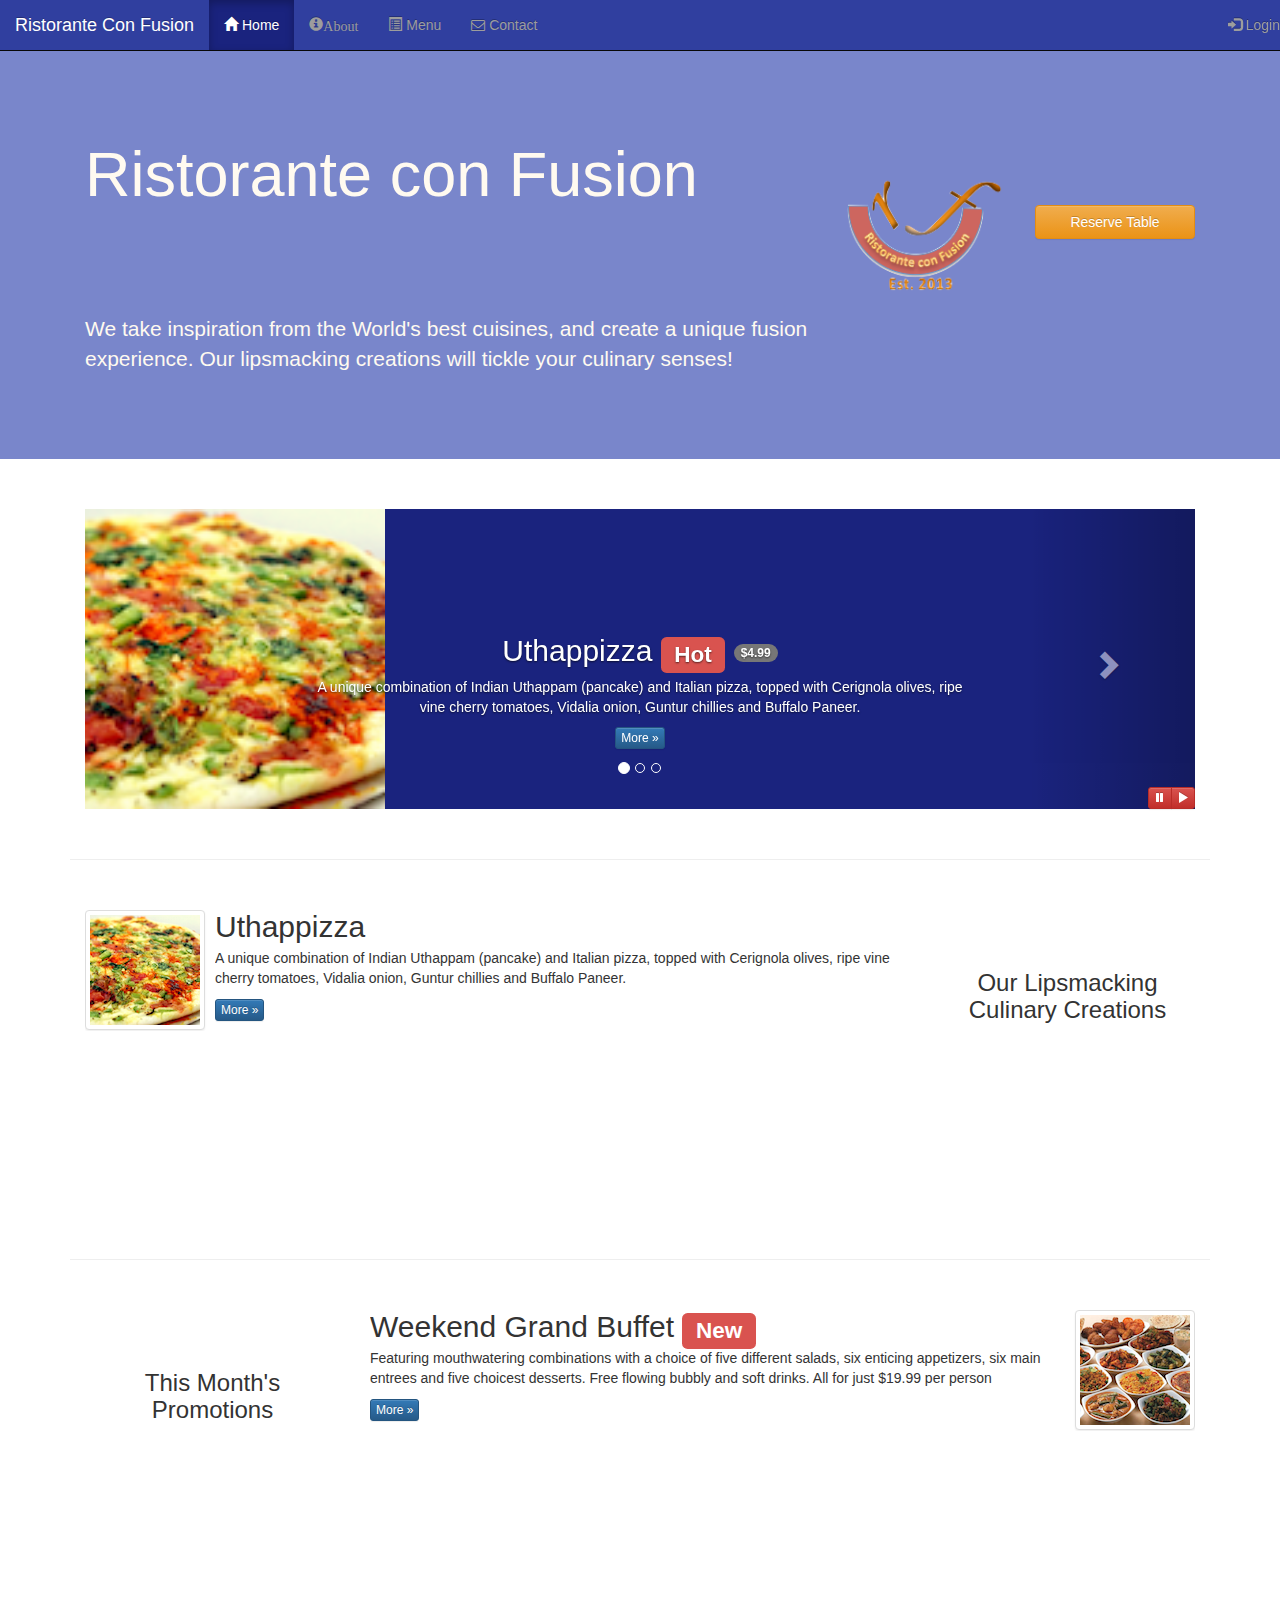
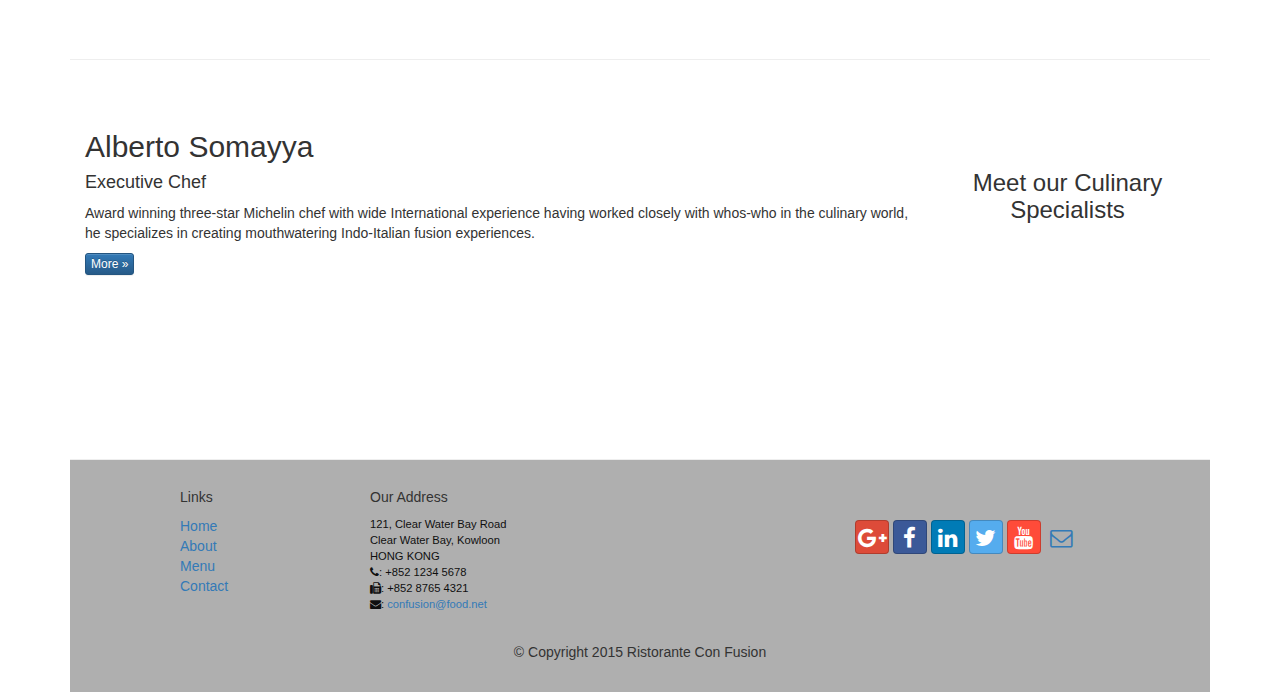
<file: conFusion/wrong-index.html>
<!DOCTYPE html>
<html lang="en">

<head>
    <meta charset="utf-8">
    <meta http-equiv="X-UA-Compatible" content="IE=edge">
    <meta name="viewport" content="width=device-width, initial-scale=1">

    <title>Ristorante Con Fusion</title>

     <link href="bower_components/bootstrap/dist/css/bootstrap.min.css" rel="stylesheet">
    <link href="bower_components/bootstrap/dist/css/bootstrap-theme.min.css" rel="stylesheet">
    <link href="bower_components/font-awesome/css/font-awesome.min.css" rel="stylesheet">
    <link rel="stylesheet" type="text/css" href="css/mystyles.css">
    <!-- <link href="css/font-awesome.min.css" rel="stylesheet"> -->
    <link href="css/bootstrap-social.css" rel="stylesheet">
</head>

<body>
    <nav class="navbar navbar-inverse navbar-fixed-top" role="navigation">
        <div class="navbar-header">
            <button type="button" class="navbar-toggle collapsed" data-toggle="collapse" data-target="#navbar" aria-expanded="false" aria-controls="navbar">
                <span class="sr-only">Toggle navigation</span>
                <span class="icon-bar"></span>
                <span class="icon-bar"></span>
                <span class="icon-bar"></span>
            </button>
            <a class="navbar-brand" href="#">Ristorante Con Fusion</a>
        </div>

        <div class="navbar-collapse collapse" id="navbar">
            <ul class="nav navbar-nav">
                <li class="active"><a href="index.html"><span class="glyphicon glyphicon-home" aria-hidden="true"></span> Home</a></li>
                <li><a href="aboutus.html"><span class="glyphicon glyphicon-info-sign" aria-hidden="true">About</a></li>
                <li>
                        <a href="#" 
                         role="button" aria-haspopup="true" aria-expanded="false"><span class="glyphicon glyphicon-list-alt" aria-hidden="true"></span>
                         Menu</a>
                        
                     </li>

                <li><a href="contactus.html"><i class= "fa fa-envelope-o"></i> Contact</a></li>
            </ul>
            <ul class="nav navbar-nav navbar-right">
                <li><a href="#reserve_table" onclick="login_Open()">
                    <span class="glyphicon glyphicon-log-in"></span> Login</a>
                </li>
            </ul>
            <div id="loginModal" class="modal fade" role="dialog">
                <div class="modal-dialog">
                <!-- Modal content-->
                    <div class="modal-content">
                        <div class="modal-header">
                            <button type="button" class="close" onclick="login_Close()">&times;</button>
                            <h4 class="modal-title">Login </h4>
                        </div>
                        <div class="modal-body">
                            <form class="form-inline">
                                <div class="form-group">
                                    <input type="email" name="email" id="email" placeholder="Enter Email" class="form-control">
                                </div>
                                <div class="form-group">
                                    <input type="password" name="password" id="password" placeholder="Enter Password" class="form-control">
                                </div>
                                <div class="checkbox">
                                    <label class="checkbox-inline">
                                        <input type="checkbox" name="approve" value="">
                                        <strong>Remember me</strong>
                                    </label>
                                </div>
                                <div class="form-group">
                                    <button name="btn_signin" class="btn btn-info">Sign In</button>
                                    <button type="button" class="btn btn-default btn-sm" onclick="login_Close()">Cancel</button>
                                </div>
                            </form>
                        </div>
                    </div>
                </div>
            </div>


            
        </div>
    </nav>

    <header class="jumbotron">

        <!-- Main component for a primary marketing message or call to action -->

        <div class="container">
            
            

            <div class="row row-header">
                <div class="col-xs-12 col-sm-8">
                    <h1>Ristorante con Fusion</h1>
                    <p style="padding:40px;"></p>
                    <p>We take inspiration from the World's best cuisines, and create a unique fusion experience. Our lipsmacking creations will tickle your culinary senses!</p>
                </div>
                <div class="col-xs-12 col-sm-2">
                    <p style="padding:20px;"></p>
                    <img src="img/logo.png" class="img-responsive">
                </div>
                <div class="col-xs-12 col-sm-2">
                    <p style="padding:35px;"></p>
                    <a class="btn btn-warning btn-block" href="#reserve_table" onclick="reserveopen()" role="form">Reserve Table</a>
                    
                </div>
            </div>
        </div>
    </header>

    <div class="container">
        <div class="row row-content">
            <div class="col-xs-12">
                <div id="mycarousel" class="carousel slide" data-ride="carousel">
                <!-- Indicators -->
                    <ol class="carousel-indicators">
                    <li data-target="#mycarousel" data-slide-to="0" class="active"></li>
                    <li data-target="#mycarousel" data-slide-to="1"></li>
                    <li data-target="#mycarousel" data-slide-to="2"></li>
                    </ol>
                    <!-- Controls -->
                    <a class="left carousel-control" href="#mycarousel" role="button" data-slide="prev">
                    <span class="glyphicon glyphicon-chevron-left" aria-hidden="true"></span>
                    <span class="sr-only">Previous</span>
                    </a>
                    <a class="right carousel-control" href="#mycarousel" role="button" data-slide="next">
                    <span class="glyphicon glyphicon-chevron-right" aria-hidden="true"></span>
                    <span class="sr-only">Next</span>
                    </a>
                    <!-- Wrapper for slides -->
                    <div class="carousel-inner" role="listbox">
                    <div class="item active">
                    <img class="img-responsive"
                    src="img/uthappizza.png" alt="Uthappizza">
                    <div class="carousel-caption">
                    <h2>Uthappizza  <span class="label label-danger">Hot</span> <span class="badge">$4.99</span></h2>
                    <p>A unique combination of Indian Uthappam (pancake) and
                    Italian pizza, topped with Cerignola olives, ripe vine
                    cherry tomatoes, Vidalia onion, Guntur chillies and
                    Buffalo Paneer.</p>
                    <p><a class="btn btn-primary btn-xs" href="#">More &raquo;</a></p>
                    </div>
                    </div>
                    <div class="item">
                    <img class="media-object img-thumbnail"
                    src="img/buffet.png" alt="buffet">
                    <div class="carousel-caption">
                    <h2>Weekend Grand Buffet <span class="label label-danger label-xs">New</span></h2>
                    <p>Featuring mouthwatering combinations with a choice of five different salads, six enticing appetizers, six main entrees and five choicest desserts. Free flowing bubbly and soft drinks. All for just $19.99 per person </p>
                    <p><a class="btn btn-primary btn-xs" href="#">More &raquo;</a></p>
                    </div>
                    </div>
                    <div class="item">

                    <div class="carousel-caption">
                    <h3 align=center>Meet our Culinary Specialists</h3>
                    <h2>Alberto Somayya</h2>
                    <h4>Executive Chef</h4>
                    <p>Award winning three-star Michelin chef with wide International experience having worked closely with whos-who in the culinary world, he specializes in creating mouthwatering Indo-Italian fusion experiences. </p>
                    <p><a class="btn btn-primary btn-xs" href="#">More &raquo;</a></p>
                    </div>
                    </div>
                    </div>
                    <div class="btn-group" id="carouselButtons">
                    <button class="btn btn-danger btn-xs" id="carousel-pause">
                    <span class="glyphicon glyphicon-pause" aria-hidden="true"></span>
                    </button>
                    <button class="btn btn-danger btn-xs" id="carousel-play">
                    <span class="glyphicon glyphicon-play" aria-hidden="true"></span>
                    </button>
                    </div>
                </div>
            </div>
        </div>
        <div class="row row-content">
            <div class="col-xs-12 col-sm-3 col-sm-push-9">
                <p style="padding:20px;"></p>
                <h3 align=center>Our Lipsmacking Culinary Creations</h3>
            </div>
            <div class="col-xs-12 col-sm-9 col-sm-pull-3">

                <div class="media">
                    <div class="media-left media-middle">
                        <a href="#">
                        <img class="media-object img-thumbnail"
                         src="img/uthappizza.png" alt="Uthappizza">
                        </a>
                    </div>
                    <div class="media-body">
                        <h2 class="media-heading">Uthappizza</h2>
                        <p>A unique combination of Indian Uthappam (pancake) and
                          Italian pizza, topped with Cerignola olives, ripe vine
                          cherry tomatoes, Vidalia onion, Guntur chillies and
                          Buffalo Paneer.</p>
                        <p><a class="btn btn-primary btn-xs" href="#">More &raquo;</a></p>
                    </div>
                </div>
            </div>
        </div>


            <div class="row row-content">
                <div class="col-xs-12 col-sm-3">
                     <p style="padding:20px;"></p>
                    <h3 align=center>This Month's Promotions</h3>
                </div>
                <div class="col-xs-12 col-sm-9 ">

                    <div class="media">
                        <div class="media-body">
                            <h2 class="media-heading">Weekend Grand Buffet <span class="label label-danger">  New</span></h2>
                            <p>Featuring mouthwatering combinations with a choice of five different salads, six enticing appetizers, six main entrees and five choicest desserts. Free flowing bubbly and soft drinks. All for just $19.99 per person </p>
                            <p><a class="btn btn-primary btn-xs" href="#">More &raquo;</a></p>
                        </div>
                        <div class="media-right media-middle">
                            <a href="#">
                            <img class="media-object img-thumbnail"
                             src="img/buffet.png" alt="buffet">
                            </a>
                        </div>
                    </div>
                </div>
        </div>

        <div class="row row-content">
            <div class="col-xs-12 col-sm-3 col-sm-push-9">
                <p style="padding:20px;"></p>
                <h3 align=center>Meet our Culinary Specialists</h3>
            </div>
            <div class="col-xs-12 col-sm-9 col-sm-pull-3">
                <h2>Alberto Somayya</h2>
                <h4>Executive Chef</h4>
                <p>Award winning three-star Michelin chef with wide International experience having worked closely with whos-who in the culinary world, he specializes in creating mouthwatering Indo-Italian fusion experiences. </p>
                <p><a class="btn btn-primary btn-xs" href="#">More &raquo;</a></p>
            </div>
        </div>
        <div id="reserveModal" class="modal fade" role="dialog">
            <div class="modal-dialog">
            <!-- Modal content-->
                <div class="modal-content">
                    <div class="modal-header">
                        <button type="button" class="close" onclick="reserveClose()">&times;</button>
                        <h4 class="modal-title">Reserve Table </h4>
                    </div>
                    <div class="modal-body">
                    <form class="form-horizontal has-feedback" name="reserve_table" id="reserve_table">
                        <div class="form-group">
                            <div class="col-xs-12 col-sm-3">
                            <label for="no-of-people" class="control-label">Number of Guests</label>
                            </div>
                            <div class=" col-xs-12 col-sm-6">
                                <label class="radio-inline">
                                <input type="radio" name="radio-inline-options" id="radio-inline1" value="option1">1
                                </label>
                                <label class="radio-inline">
                                <input type="radio" name="radio-inline-options" id="radio-inline2" value="option2">2
                                </label>
                                <label class="radio-inline">
                                <input type="radio" name="radio-inline-options" id="radio-inline3" value="option3">3
                                </label>
                                <label class="radio-inline">
                                <input type="radio" name="radio-inline-options" id="radio-inline4" value="option4">4
                                </label>
                                <label class="radio-inline">
                                <input type="radio" name="radio-inline-options" id="radio-inline5" value="option5">5
                                </label>
                                <label class="radio-inline">
                                <input type="radio" name="radio-inline-options" id="radio-inline6" value="option6">6
                                </label>
                            </div>
                        </div>
                        <div class="form-group">
                            <div class="col-xs-12 col-sm-3">
                                <label for="smoke_section" class="control-label">Section</label>
                            </div>
                            <div class="col-xs-12 col-sm-6">
                                <div class="btn-group" data-toggle="buttons">
                                  <label class="btn btn-success active">
                                    <input type="radio" name="options" id="option1" autocomplete="off" checked> Non-Smoking
                                  </label>
                                  <label class="btn btn-danger">
                                    <input type="radio" name="options" id="option2" autocomplete="off"> Smoking
                                  </label>
                                </div>
                            </div>
                        </div>
                        <div class="form-group">
                            <div class="col-xs-12 col-sm-3">
                                <label for="datetime" class="control-label">Date and Time</label>
                            </div>
                            <div class="col-xs-12 col-sm-3 has-feedback">
                                <input type="text" name="date" id="date" placeholder="Date" class="form-control">
                                <span class="glyphicon glyphicon-calendar form-control-feedback" aria-hidden="true" id="date"></span>
                            </div>
                            <div class="col-xs-12 col-sm-3 has-feedback">
                                <input type="text" name="time" id="time" placeholder="Time" class="form-control">
                                <span class="glyphicon glyphicon-time form-control-feedback" aria-hidden="true" id="time"></span>
                            </div>
                        </div>
                        <div class="form-group">
                            <div class="col-xs-12 col-sm-9 col-sm-offset-3">
                                <button class="btn btn-primary">Reserve</button>
                                <button class="btn btn-default" onclick="reserveClose()">Cancel</button>
                            </div>                   
                        </div>
                        <div class="form-group">
                            <div class="col-xs-12 col-sm-9">
                                <div class="alert alert-warning alert-dismissible" role="alert">
                                    <button type="button" class="close" data-dismiss="alert" aria-label="Close"><span aria-hidden="true">&times;</span></button>
                                    Warning: Please <strong><a href="# +852 1234 5678">call</a></strong> us to resesrve for more than six guests
                                </div>
                            </div>
                        </div>
                    </form>
                    </div>
                </div>
            </div>
        </div>
        <!-- <div class="row row-content">
            <div class="col-xs-12 col-sm-3">
                <p style="padding:20px;"></p>
                <h3>Reserve a Table</h3>
            </div>
            <div class="col-xs-12 col-sm-9">
                <form class="form-horizontal has-feedback" name="reserve_table" id="reserve_table">
                    <div class="form-group">
                        <div class="col-xs-12 col-sm-3">
                            <label for="no-of-people" class="control-label">Number of Guests</label>
                        </div>
                        <div class=" col-xs-12 col-sm-6">
                            <label class="radio-inline">
                            <input type="radio" name="radio-inline-options" id="radio-inline1" value="option1">1
                            </label>
                            <label class="radio-inline">
                                <input type="radio" name="radio-inline-options" id="radio-inline2" value="option2">2
                            </label>
                            <label class="radio-inline">
                                <input type="radio" name="radio-inline-options" id="radio-inline3" value="option3">3
                            </label>
                            <label class="radio-inline">
                                <input type="radio" name="radio-inline-options" id="radio-inline4" value="option4">4
                            </label>
                            <label class="radio-inline">
                                <input type="radio" name="radio-inline-options" id="radio-inline5" value="option5">5
                            </label>
                            <label class="radio-inline">
                                <input type="radio" name="radio-inline-options" id="radio-inline6" value="option6">6
                            </label>
                        </div>
                    </div>
                    <div class="form-group">
                        <div class="col-xs-12 col-sm-3">
                            <label for="datetime" class="control-label">Date and Time</label>
                        </div>
                        <div class="col-xs-12 col-sm-3 has-feedback">
                            <input type="text" name="date" id="date" placeholder="Date" class="form-control">
                            <span class="glyphicon glyphicon-calendar form-control-feedback" aria-hidden="true" id="date"></span>
                        </div>
                        <div class="col-xs-12 col-sm-3 has-feedback">
                            <input type="text" name="time" id="time" placeholder="Time" class="form-control">
                            <span class="glyphicon glyphicon-time form-control-feedback" aria-hidden="true" id="time"></span>
                        </div>
                    </div>
                    <div class="form-group">
                        <div class="col-xs-12 col-sm-9 col-sm-offset-3">
                            <button class="btn btn-primary">Reserve</button>
                        </div>                   
                    </div>
                    <div class="form-group">
                        <div class="col-xs-12 col-sm-9">
                            <div class="alert alert-warning alert-dismissible" role="alert">
                                <button type="button" class="close" data-dismiss="alert" aria-label="Close"><span aria-hidden="true">&times;</span></button>
                                Warning: Please <strong><a href="# +852 1234 5678">call</a></strong> us to resesrve for more than six guests
                            </div>
                        </div>
                    </div>
                </form>

            </div>
        </div>     -->
            
        </div>
    </div>

    <footer>
        <div class="container">
            <div class="row row-footer">             
                <div class="col-xs-5 col-xs-offset-1 col-sm-2 col-sm-offset-1">
                    <h5>Links</h5>
                    <ul class="list-unstyled">
                        <li><a href="#">Home</a></li>
                        <li><a href="#">About</a></li>
                        <li><a href="#">Menu</a></li>
                        <li><a href="#">Contact</a></li>
                    </ul>
                </div>
                <div class="col-xs-6 col-sm-5">
                    <h5>Our Address</h5>
                    <address>
		              121, Clear Water Bay Road<br>
		              Clear Water Bay, Kowloon<br>
		              HONG KONG<br>
		              <i class="fa fa-phone"></i>: +852 1234 5678<br>
                      <i class="fa fa-fax"></i>: +852 8765 4321<br>
                      <i class="fa fa-envelope"></i>: 
                      <a href="mailto:confusion@food.net">confusion@food.net</a>
		           </address>
                </div>
                <div class="col-xs-12 col-sm-4">
                    <div class="nav navbar-nav" style="padding: 40px 10px;">
                        <a class="btn btn-social-icon btn-google-plus" href="http://google.com/+"><i class="fa fa-google-plus"></i></a>
                        <a class="btn btn-social-icon btn-facebook" href="http://www.facebook.com/profile.php?id="><i class="fa fa-facebook"></i></a>
                        <a class="btn btn-social-icon btn-linkedin" href="http://www.linkedin.com/in/"><i class="fa fa-linkedin"></i></a>
                        <a class="btn btn-social-icon btn-twitter" href="http://twitter.com/"><i class="fa fa-twitter"></i></a>
                        <a class="btn btn-social-icon btn-youtube" href="http://youtube.com/"><i class="fa fa-youtube"></i></a>
                        <a class="btn btn-social-icon" href="mailto:"><i class="fa fa-envelope-o"></i></a>
                    </div>
                </div>
                <div class="col-xs-12">
                    <p style="padding:10px;"></p>
                    <p align=center>© Copyright 2015 Ristorante Con Fusion</p>
                </div>
            </div>
        </div>
    </footer>
    <!-- jQuery (necessary for Bootstrap's JavaScript plugins) -->
     <script src="bower_components/jquery/dist/jquery.min.js"></script>
    <!-- Include all compiled plugins (below), or include individual files as needed -->
    <script src="bower_components/bootstrap/dist/js/bootstrap.min.js"></script>
    <script>
        $(document).ready(function(){
            $("#mycarousel").carousel( { interval: 2000 } );
                          $("#carousel-pause").click(function(){
                $("#mycarousel").carousel('pause');
            });
                        $("#carousel-play").click(function(){
                $("#mycarousel").carousel('cycle');
            });
        });
        function reserveClose(){
        $('#reserveModal').modal('hide');
        }
        function reserveopen(){
            $('#reserveModal').modal('toggle');
            $('#reserveModal').modal('show');
        }
        function login_Close(){
            $('#loginModal').modal('hide');
        }
        function login_Open(){
            $('#loginModal').modal('toggle');
            $('#loginModal').modal('show');
        }
    </script>

</body>

</html>
</file>
<file: conFusion/css/mystyles.css>
.row-header {
  margin: 0px auto;
  padding: 0px 0px;
}
.row-content {
  margin: 0px auto;
  padding: 50px 0px;
  border-bottom: 1px ridge;
  min-height: 400px;
}
.row-footer {
  margin: 0px auto;
  padding: 20px 0px;
  background-color: #AfAfAf;
}
.jumbotron {
  margin: 0px auto;
  padding: 70px 30px;
  background: #7986CB;
  color: floralwhite;
}
.carousel {
  background: #1a237e;
}
.carousel .item {
  height: 300px;
}
.carousel .item img {
  left: 0;
  min-height: 300px;
  position: absolute;
  top: 0;
}
.navbar-inverse {
  background: #303f9f;
  color: #ffffff;
}
.navbar-inverse .navbar-nav > .active > a {
  background: #1a237e;
  color: #ffffff;
}
.navbar-inverse .navbar-nav > .active > a:hover {
  background: #1a237e;
  color: #ffffff;
}
.navbar-inverse .navbar-nav > .active > a:focus {
  background: #1a237e;
  color: #ffffff;
}
.navbar-inverse .navbar-nav > .open > a {
  background: #1a237e;
  color: #ffffff;
}
.navbar-inverse .navbar-nav > .open > a:hover {
  background: #1a237e;
  color: #ffffff;
}
.navbar-inverse .navbar-nav > .open > a:focus {
  background: #1a237e;
  color: #ffffff;
}
.navbar-inverse .navbar-nav .open .dropdown-menu > li > a {
  background-color: #303f9f;
  color: #eeeeee;
}
.navbar-inverse .navbar-nav .open .dropdown-menu > li > a:hover {
  color: #000000;
}
.navbar-inverse .navbar-nav .open .dropdown-menu {
  background-color: #303f9f;
  color: #eeeeee;
}
address {
  color: #0f0f0f;
  font-size: 80%;
  margin: 0px;
}
body {
  align: center;
  padding: 50px 0px 0px 0px;
  z-index: 0;
}
.tab-content {
  border-bottom: 1px solid #dddddd;
  border-left: 1px solid #dddddd;
  border-right: 1px solid #dddddd;
  padding: 10px;
}
.affix {
  top: 100px;
}
#carouselButtons {
  bottom: 0px;
  position: absolute;
  right: 0px;
}
</file>
